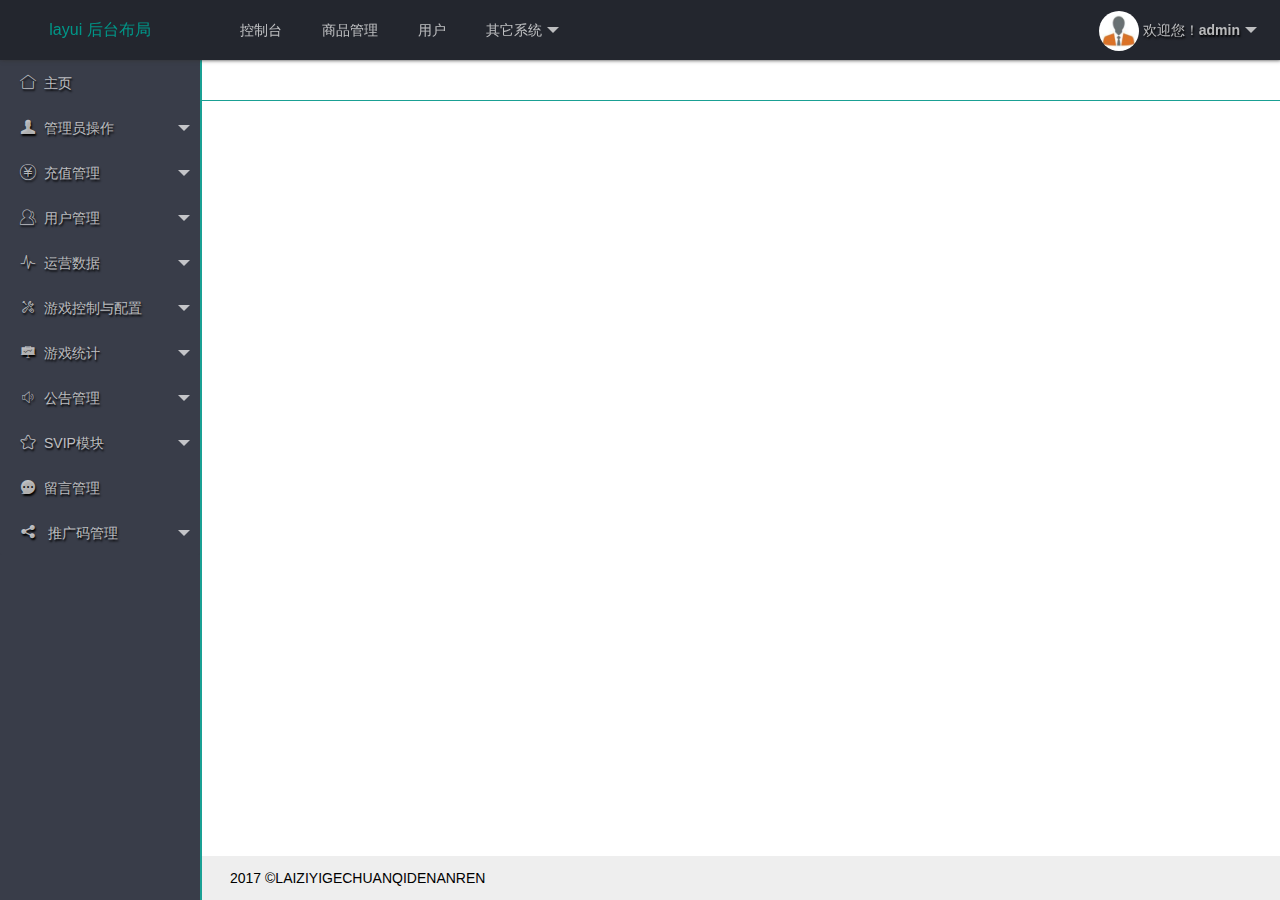
<file: index.html>
<!DOCTYPE html>

<html>
	<head>
		<meta charset="utf-8">
		<title>GMS管理系统</title>
		<meta name="renderer" content="webkit">
		<meta http-equiv="X-UA-Compatible" content="IE=edge,chrome=1">
		<meta name="viewport" content="width=device-width, initial-scale=1, maximum-scale=1">
		<meta name="apple-mobile-web-app-status-bar-style" content="black">
		<meta name="apple-mobile-web-app-capable" content="yes">
		<meta name="format-detection" content="telephone=no">
		<link rel="icon" href="./images/icon.ico">
		<link rel="stylesheet" href="layui/css/layui.css" media="all" />
		<link rel="stylesheet" href="css/global.css" media="all">
	</head>
	<body>
		<div class="layui-layout layui-layout-admin" id="header">
			
			<div class="layui-header">
		        <div class="layui-logo">layui 后台布局</div>
		        <!-- 头部区域（可配合layui已有的水平导航） -->
		        <ul class="layui-nav layui-layout-left">
		            <li class="layui-nav-item"><a href="">控制台</a></li>
		            <li class="layui-nav-item"><a href="">商品管理</a></li>
		            <li class="layui-nav-item"><a href="">用户</a></li>
		            <li class="layui-nav-item">
		                <a href="javascript:;">其它系统</a>
		                <dl class="layui-nav-child">
		                    <dd><a href="">邮件管理</a></dd>
		                    <dd><a href="">消息管理</a></dd>
		                    <dd><a href="">授权管理</a></dd>
		                </dl>
		            </li>
		        </ul>
		        <ul class="layui-nav layui-layout-right">
		          <li class="layui-nav-item" id="welcome">
							<a href="javascript:;" class="admin-header-user" style="padding-left: 4px">
								<img src="images/admin.png" />
								<span id="msg">欢迎您！<b>admin</b></span>
							</a>
                            <dl class="layui-nav-child"> <!-- 二级菜单 -->
                                <dd><a href="#" id="changePwd">修改密码</a></dd>
                                <dd><a href="#" id="changeUser">退出</a></dd>
                            </dl>
					</li>
		        </ul>
		    </div>
			
			<div class="layui-side layui-bg-black" id="admin-side">
				<div class="layui-side-scroll" id="admin-navbar-side" lay-filter="side"></div>
			</div>
			<div class="layui-body" id="admin-body">
				<div class="layui-tab admin-nav-card layui-tab-brief" lay-filter="admin-tab">
					<ul class="layui-tab-title"></ul>
					<div class="layui-tab-content" id="content"></div>
				</div>
			</div>
			<div class="layui-footer footer footer-demo" id="admin-footer">
				<div class="layui-main">
					<p>2017 &copy;LAIZIYIGECHUANQIDENANREN</p>
				</div>
			</div>
			<div class="site-tree-mobile layui-hide">
				<i class="layui-icon">&#xe602;</i>
			</div>
			<div class="site-mobile-shade"></div>
			<script id="change" type="text/html">
				<div style="font-size: 14px;padding:10px 10px">
					<form class="layui-form" action="">
						<div class="layui-form-item">
                            <label class="layui-form-label">旧密码</label>
                            <div class="layui-input-inline">
                                <input type="password" id="oldPwd" required lay-verify="required|pwd" placeholder="请输入原始密码" autocomplete="off" class="layui-input">
                            </div>
						</div>
						<div class="layui-form-item">
							<label class="layui-form-label">新密码</label>
							<div class="layui-input-inline">
								<input type="password" id="newPwd" required lay-verify="required|pwd" placeholder="请输入新密码" autocomplete="off" class="layui-input">
							</div>
						</div>
                        <div class="layui-form-item">
                            <label class="layui-form-label">确认密码</label>
                            <div class="layui-input-inline">
                                <input type="password" id="checkPwd" required lay-verify="required|pwd" placeholder="请输入新密码" autocomplete="off" class="layui-input">
                            </div>
                        </div>
                        <div class="input-block top">
                            <button class="layui-btn" lay-submit lay-filter="pwd">确定</button>
                            <button type="reset" class="layui-btn layui-btn-primary resetBtn">取消</button>
                        </div>
					</form>
				</div>
			</script>

            <script type="text/javascript" src="layui/layui.js"></script>
			<script src="http://apps.bdimg.com/libs/jquery/2.1.4/jquery.min.js"></script>
			<script src="./temp/js/common.js"></script>
			<script src="./js/index.js"></script>
		</div>
	</body>
</html>
</file>
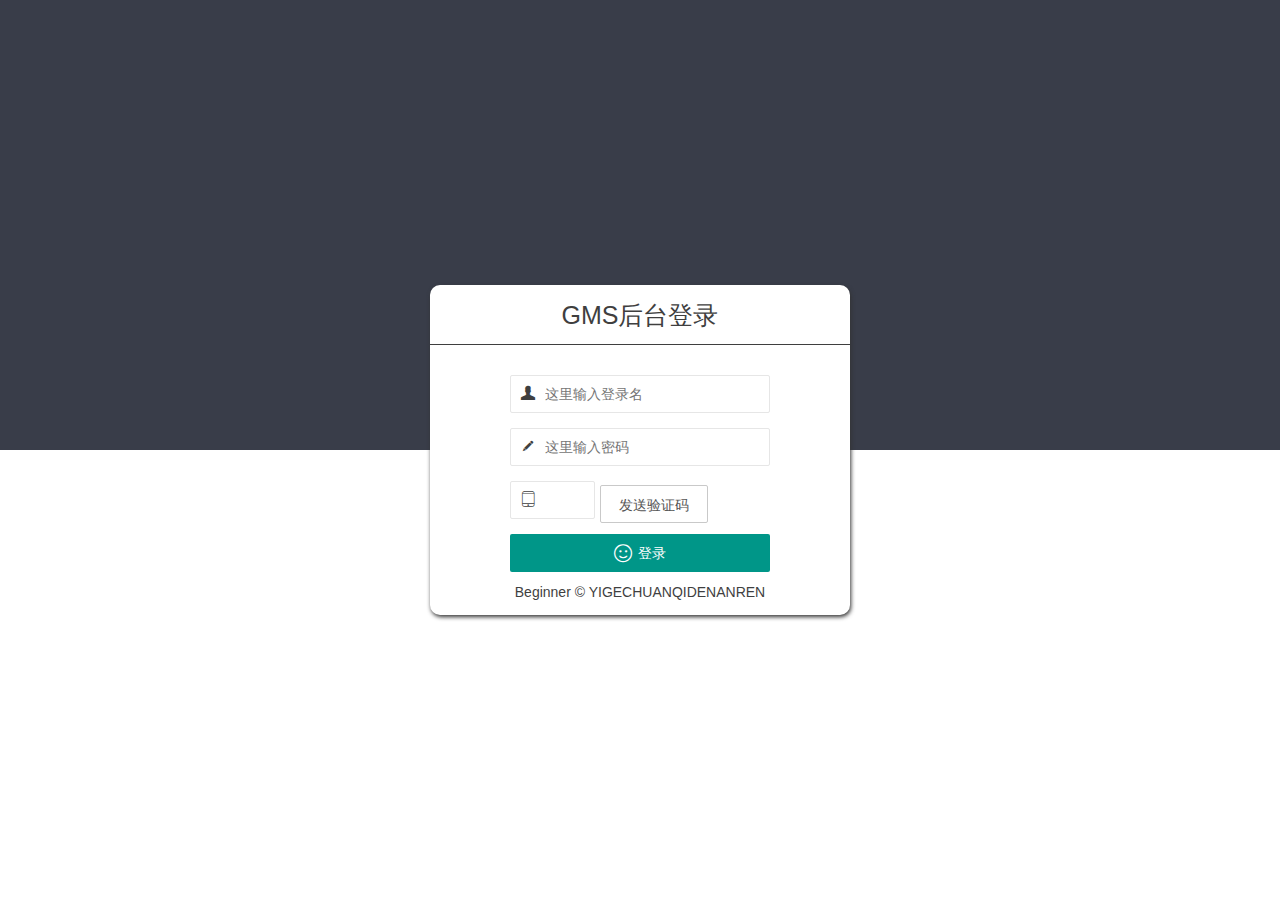
<file: login.html>
<!DOCTYPE html>

<html>
	<head>
		<meta charset="utf-8">
		<meta http-equiv="X-UA-Compatible" content="IE=edge">
		<meta name="viewport" content="width=device-width, initial-scale=1, maximum-scale=1, user-scalable=no">
		<title>GMS登录</title>
		<link rel="stylesheet" href="layui/css/layui.css" media="all" />
		<link rel="stylesheet" href="css/login.css" />
		<link rel="icon" href="./images/icon.ico">
	</head>

	<body class="beg-login-bg">
		<div class="beg-login-box" id="model">
			<header>
				<h1>GMS后台登录</h1>
			</header>
			<div class="beg-login-main">
				<form action="/manage/login" class="layui-form" method="post"><input name="__RequestVerificationToken" type="hidden" value="fkfh8D89BFqTdrE2iiSdG_L781RSRtdWOH411poVUWhxzA5MzI8es07g6KPYQh9Log-xf84pIR2RIAEkOokZL3Ee3UKmX0Jc8bW8jOdhqo81" />
					<div class="layui-form-item">
						<label class="beg-login-icon">
                        <i class="layui-icon">&#xe612;</i>
                    </label>
						<input type="text" name="accName" lay-verify="required|pass" autocomplete="off" placeholder="这里输入登录名" class="layui-input">
					</div>
					<div class="layui-form-item">
						<label class="beg-login-icon">
                        <i class="layui-icon">&#xe642;</i>
                    </label>
						<input type="password" name="pwd" lay-verify="required|pass" autocomplete="off" placeholder="这里输入密码" class="layui-input">
					</div>
					<div class="layui-form-item" id="isTest">
						<label class="beg-login-icon">
							<i class="layui-icon">&#xe63b;</i>
						</label>
						<input style="width: 85px" type="text" name="checkCode" autocomplete="off" maxlength="4" class="layui-input">
						<button type="button" class="layui-btn layui-btn-primary layui-btn-small" disabled id="sendCode">
							发送验证码
						</button>
					</div>
					<div class="layui-form-item">
						<button class="layui-btn layui-btn-fluid" lay-submit lay-filter="login">
							<i class="layui-icon">&#xe650;</i> 登录
						</button>
					</div>
					<div class="beg-clear"></div>
				</form>
			</div>
			<footer>
				<p>Beginner © YIGECHUANQIDENANREN</p>
			</footer>
		</div>
        <div id="another"></div>
        <script type="text/javascript" src="layui/layui.js"></script>
		<script src="js/login.js"></script>
	</body>

</html>
</file>
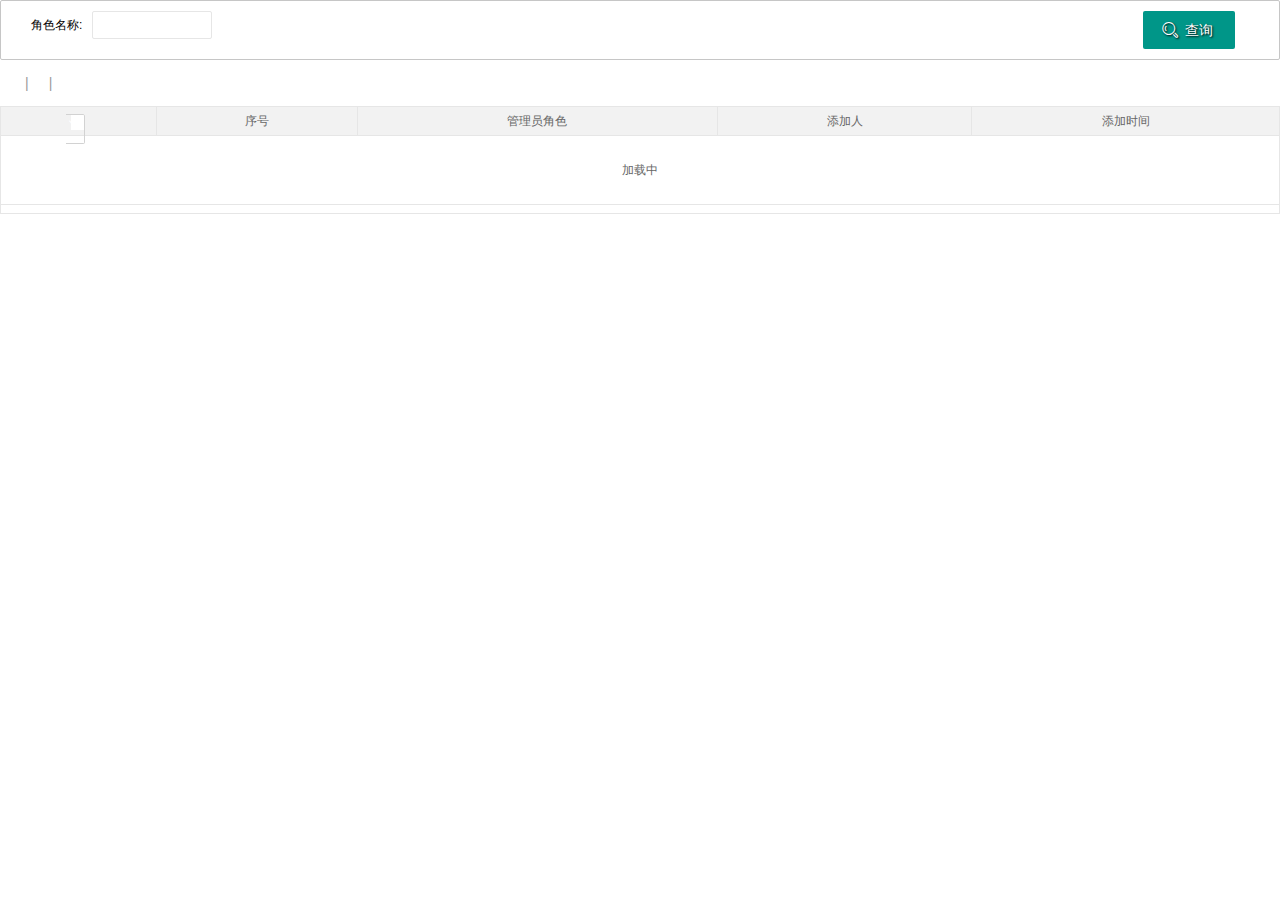
<file: temp/manager/roles.html>
<!DOCTYPE html>
<html lang="en">
<head>
    <meta charset="UTF-8">
    <title>操作员角色</title>
    <link rel="stylesheet" href="../../layui/css/layui.css" media="all" />
    <link rel="stylesheet" href="../../css/zTreeStyle/zTreeStyle.css">
    <link rel="stylesheet" href="../css/common.css">
    <style>
        div.zTreeDemoBackground {width:250px;height:374px;text-align:left;}
        ul.ztree {margin: 10px 0 10px;border: 1px solid #617775;background: #fff;width:220px;height:360px;overflow-y:scroll;overflow-x:auto;}
    </style>
</head>
<body>
<section class="container">
    <div class="header">
        <form class="layui-form" id="search">
            <div class="layui-form-item">
                <div class="layui-inline">
                    <label class="layui-form-label">角色名称:</label>
                    <div class="layui-input-inline" style="width: 120px;">
                        <input type="text" name="roleType" lay-verify="required"  autocomplete="off" class="layui-input">
                    </div>
                </div>
                <div class="layui-inline right">
                    <div class="layui-input-inline" style="width: 100px;text-align: center">
                        <button class="layui-btn layui-btn-small" lay-submit lay-filter="search"><i class="layui-icon">&#xe615;</i> 查询&nbsp;</button>
                    </div>
                </div>
            </div>
        </form>
    </div>
    <p class="center">
       <span id="alist" class="layui-breadcrumb" lay-separator="|">
           <a id="xz" href="#"><i class="layui-icon blue">&#xe61f;</i> 新增</a>
          <a id="sc" href="#"><i class="layui-icon blue">&#xe640;</i> 删除</a>
           <a id="pz" href="#"><i class="layui-icon blue">&#xe614;</i> 配置</a>
        </span>
    </p>
    <table class="layui-table layui-form">
        <thead>
        <th><input type="checkbox" id="all" name="all" lay-filter="all"></th>
        <th>序号</th>
        <th>管理员角色</th>
        <th>添加人</th>
        <th>添加时间</th>
        </thead>
        <tbody id="checkBoxList">
            <tr id="load-tr"><td colspan="5"><p class="load">加载中</p></td></tr>
        </tbody>
        <tfoot>
        <tr>
            <td colspan="5" align="right" id="pages"></td>
        </tr>
        </tfoot>
    </table>
</section>

<script id="tree" type="text/html">
    <div class="layui-form">
        <div class="layui-form-item">
            <label class="layui-form-label">管理员角色:</label>
            <div class="layui-input-inline">
                <input type="text" name="user" id="name"  autocomplete="off" class="layui-input">
            </div>
        </div>
        <div class="layui-form-item">
            <label class="layui-form-label">角色权限:</label>
            <div class="layui-input-inline">
                <div class="zTreeDemoBackground left">
                    <ul id="treeDemo" class="ztree"></ul>
                </div>
            </div>
        </div>
        <div class="input-block top">
            <button class="layui-btn" id="getCheck">提交</button>
            <button type="reset" class="layui-btn layui-btn-primary resetBtn">取消</button>
        </div>
    </div>
</script>

<script src="../../layui/layui.js"></script>
<script src="http://apps.bdimg.com/libs/jquery/2.1.4/jquery.min.js"></script>
<script src="../../plugins/jquery.ztree.core.min.js"></script>
<script src="../../plugins/jquery.ztree.excheck.min.js"></script>
<script src="../js/common.js"></script>
<script src="../js/manager/role.js"></script>
</body>
</html>
</file>
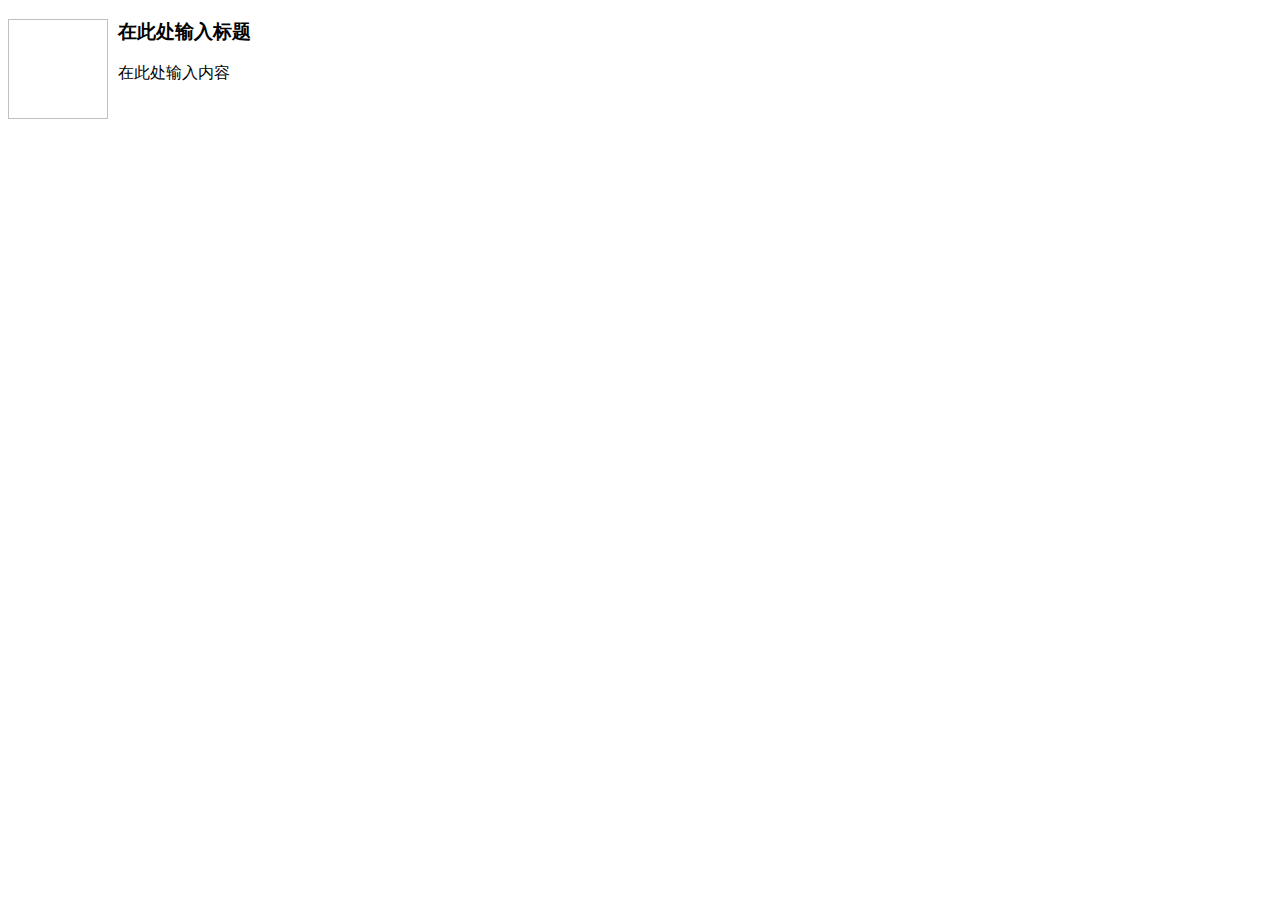
<file: plugins/kindeditor/plugins/template/html/1.html>
<!doctype html>
<html>
<head>
	<meta charset="utf-8" />
</head>
<body>
	<h3>
		<img align="left" height="100" style="margin-right: 10px" width="100" />在此处输入标题
	</h3>
	<p>
		在此处输入内容
	</p>
</body>
</html>
</file>
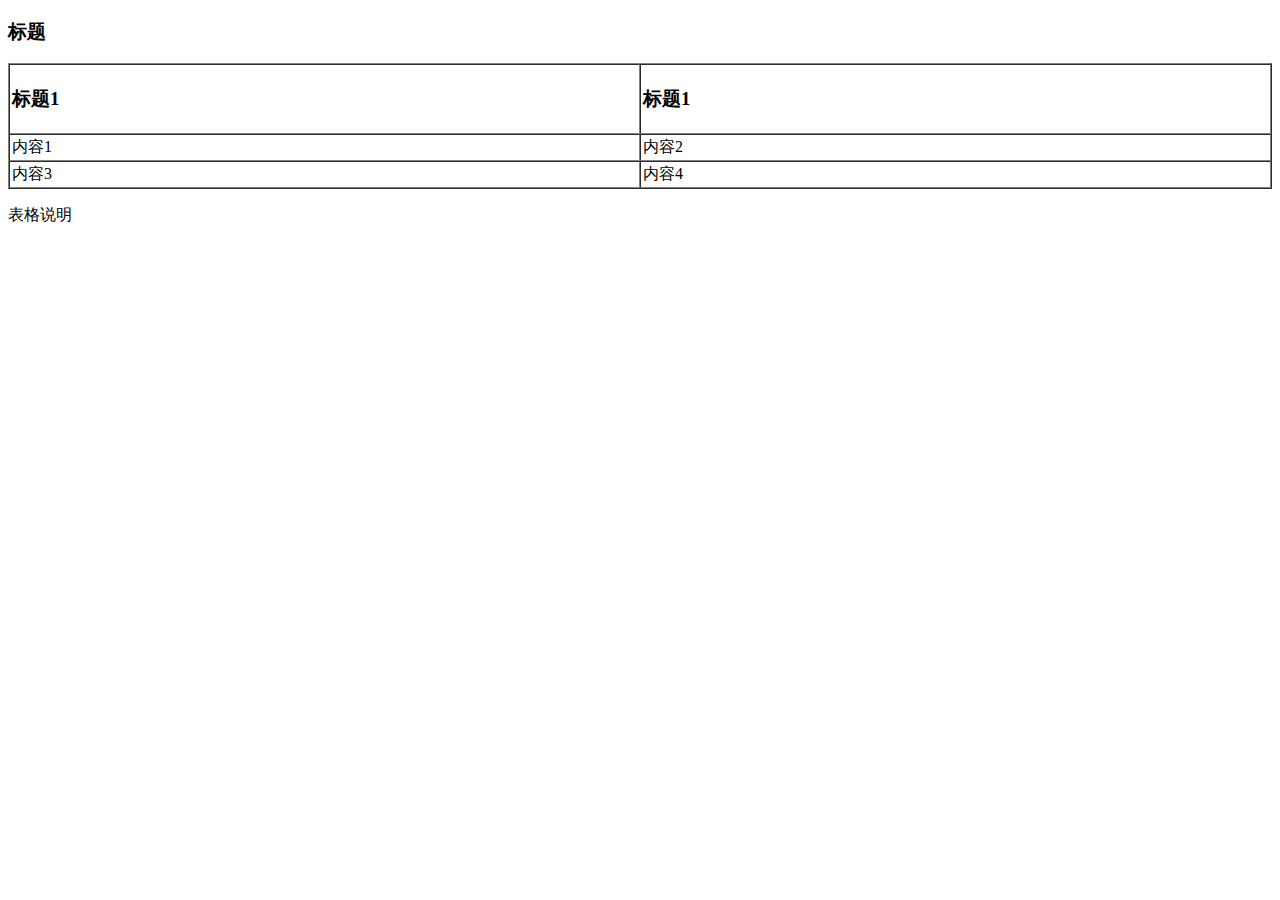
<file: plugins/kindeditor/plugins/template/html/2.html>
<!doctype html>
<html>
<head>
	<meta charset="utf-8" />
</head>
<body>
	<h3>
		标题
	</h3>
	<table style="width:100%;" cellpadding="2" cellspacing="0" border="1">
		<tbody>
			<tr>
				<td>
					<h3>标题1</h3>
				</td>
				<td>
					<h3>标题1</h3>
				</td>
			</tr>
			<tr>
				<td>
					内容1
				</td>
				<td>
					内容2
				</td>
			</tr>
			<tr>
				<td>
					内容3
				</td>
				<td>
					内容4
				</td>
			</tr>
		</tbody>
	</table>
	<p>
		表格说明
	</p>
</body>
</html>
</file>
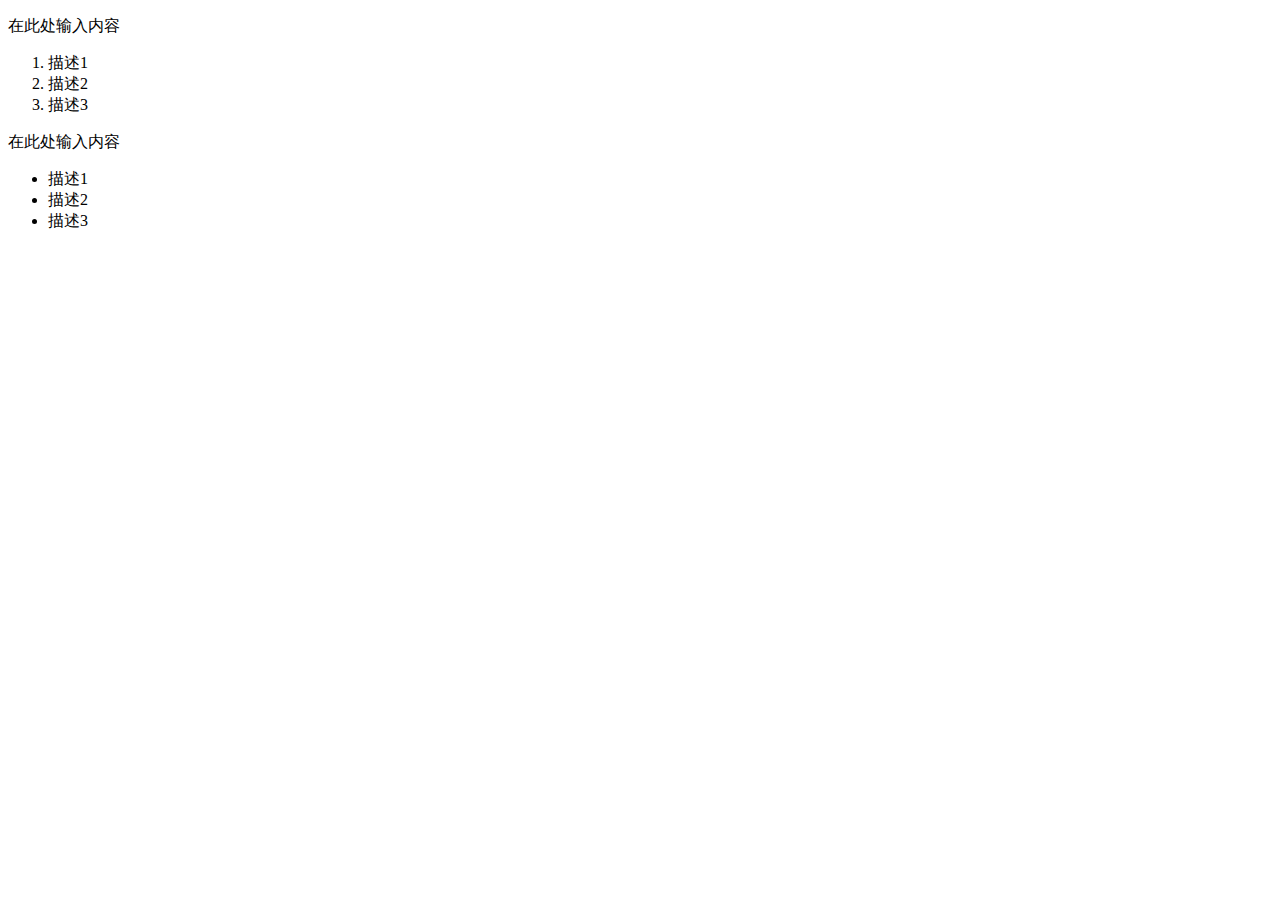
<file: plugins/kindeditor/plugins/template/html/3.html>
<!doctype html>
<html>
<head>
	<meta charset="utf-8" />
</head>
<body>
	<p>
		在此处输入内容
	</p>
	<ol>
		<li>
			描述1
		</li>
		<li>
			描述2
		</li>
		<li>
			描述3
		</li>
	</ol>
	<p>
		在此处输入内容
	</p>
	<ul>
		<li>
			描述1
		</li>
		<li>
			描述2
		</li>
		<li>
			描述3
		</li>
	</ul>
</body>
</html>
</file>
<file: layui/css/layui.css>
/** layui-v2.3.0 MIT License By https://www.layui.com */
 .layui-inline,img{display:inline-block;vertical-align:middle}.layui-rate,li{list-style:none}h1,h2,h3,h4,h5,h6{font-weight:400}.layui-edge,.layui-header,.layui-inline,.layui-main{position:relative}.layui-btn,.layui-edge,.layui-inline,img{vertical-align:middle}.layui-btn,.layui-disabled,.layui-icon,.layui-unselect{-webkit-user-select:none;-ms-user-select:none;-moz-user-select:none}blockquote,body,button,dd,div,dl,dt,form,h1,h2,h3,h4,h5,h6,input,li,ol,p,pre,td,textarea,th,ul{margin:0;padding:0;-webkit-tap-highlight-color:rgba(0,0,0,0)}a:active,a:hover{outline:0}img{border:none}table{border-collapse:collapse;border-spacing:0}h4,h5,h6{font-size:100%}button,input,optgroup,option,select,textarea{font-family:inherit;font-size:inherit;font-style:inherit;font-weight:inherit;outline:0}pre{white-space:pre-wrap;white-space:-moz-pre-wrap;white-space:-pre-wrap;white-space:-o-pre-wrap;word-wrap:break-word}body{line-height:24px;font:14px Helvetica Neue,Helvetica,PingFang SC,\5FAE\8F6F\96C5\9ED1,Tahoma,Arial,sans-serif}hr{height:1px;margin:10px 0;border:0;clear:both}a{color:#333;text-decoration:none}a:hover{color:#777}a cite{font-style:normal;*cursor:pointer}.layui-border-box,.layui-border-box *{box-sizing:border-box}.layui-box,.layui-box *{box-sizing:content-box}.layui-clear{clear:both;*zoom:1}.layui-clear:after{content:'\20';clear:both;*zoom:1;display:block;height:0}.layui-inline{*display:inline;*zoom:1}.layui-edge{display:inline-block;width:0;height:0;border-width:6px;border-style:dashed;border-color:transparent;overflow:hidden}.layui-edge-top{top:-4px;border-bottom-color:#999;border-bottom-style:solid}.layui-edge-right{border-left-color:#999;border-left-style:solid}.layui-edge-bottom{top:2px;border-top-color:#999;border-top-style:solid}.layui-edge-left{border-right-color:#999;border-right-style:solid}.layui-elip{text-overflow:ellipsis;overflow:hidden;white-space:nowrap}.layui-disabled,.layui-disabled:hover{color:#d2d2d2!important;cursor:not-allowed!important}.layui-circle{border-radius:100%}.layui-show{display:block!important}.layui-hide{display:none!important}@font-face{font-family:layui-icon;src:url(../font/iconfont.eot?v=230);src:url(../font/iconfont.eot?v=230#iefix) format('embedded-opentype'),url(../font/iconfont.svg?v=230#iconfont) format('svg'),url(../font/iconfont.woff?v=230) format('woff'),url(../font/iconfont.ttf?v=230) format('truetype')}.layui-icon{font-family:layui-icon!important;font-size:16px;font-style:normal;-webkit-font-smoothing:antialiased;-moz-osx-font-smoothing:grayscale}.layui-icon-reply-fill:before{content:"\e611"}.layui-icon-set-fill:before{content:"\e614"}.layui-icon-menu-fill:before{content:"\e60f"}.layui-icon-search:before{content:"\e615"}.layui-icon-share:before{content:"\e641"}.layui-icon-set-sm:before{content:"\e620"}.layui-icon-engine:before{content:"\e628"}.layui-icon-close:before{content:"\1006"}.layui-icon-close-fill:before{content:"\1007"}.layui-icon-chart-screen:before{content:"\e629"}.layui-icon-star:before{content:"\e600"}.layui-icon-circle-dot:before{content:"\e617"}.layui-icon-chat:before{content:"\e606"}.layui-icon-release:before{content:"\e609"}.layui-icon-list:before{content:"\e60a"}.layui-icon-chart:before{content:"\e62c"}.layui-icon-ok-circle:before{content:"\1005"}.layui-icon-layim-theme:before{content:"\e61b"}.layui-icon-table:before{content:"\e62d"}.layui-icon-right:before{content:"\e602"}.layui-icon-left:before{content:"\e603"}.layui-icon-cart-simple:before{content:"\e698"}.layui-icon-face-cry:before{content:"\e69c"}.layui-icon-face-smile:before{content:"\e6af"}.layui-icon-survey:before{content:"\e6b2"}.layui-icon-tree:before{content:"\e62e"}.layui-icon-upload-circle:before{content:"\e62f"}.layui-icon-add-circle:before{content:"\e61f"}.layui-icon-download-circle:before{content:"\e601"}.layui-icon-templeate-1:before{content:"\e630"}.layui-icon-util:before{content:"\e631"}.layui-icon-face-surprised:before{content:"\e664"}.layui-icon-edit:before{content:"\e642"}.layui-icon-speaker:before{content:"\e645"}.layui-icon-down:before{content:"\e61a"}.layui-icon-file:before{content:"\e621"}.layui-icon-layouts:before{content:"\e632"}.layui-icon-rate-half:before{content:"\e6c9"}.layui-icon-add-circle-fine:before{content:"\e608"}.layui-icon-prev-circle:before{content:"\e633"}.layui-icon-read:before{content:"\e705"}.layui-icon-404:before{content:"\e61c"}.layui-icon-carousel:before{content:"\e634"}.layui-icon-help:before{content:"\e607"}.layui-icon-code-circle:before{content:"\e635"}.layui-icon-water:before{content:"\e636"}.layui-icon-username:before{content:"\e66f"}.layui-icon-find-fill:before{content:"\e670"}.layui-icon-about:before{content:"\e60b"}.layui-icon-location:before{content:"\e715"}.layui-icon-up:before{content:"\e619"}.layui-icon-pause:before{content:"\e651"}.layui-icon-date:before{content:"\e637"}.layui-icon-layim-uploadfile:before{content:"\e61d"}.layui-icon-delete:before{content:"\e640"}.layui-icon-play:before{content:"\e652"}.layui-icon-top:before{content:"\e604"}.layui-icon-friends:before{content:"\e612"}.layui-icon-refresh-3:before{content:"\e9aa"}.layui-icon-ok:before{content:"\e605"}.layui-icon-layer:before{content:"\e638"}.layui-icon-face-smile-fine:before{content:"\e60c"}.layui-icon-dollar:before{content:"\e659"}.layui-icon-group:before{content:"\e613"}.layui-icon-layim-download:before{content:"\e61e"}.layui-icon-picture-fine:before{content:"\e60d"}.layui-icon-link:before{content:"\e64c"}.layui-icon-diamond:before{content:"\e735"}.layui-icon-log:before{content:"\e60e"}.layui-icon-rate-solid:before{content:"\e67a"}.layui-icon-fonts-del:before{content:"\e64f"}.layui-icon-unlink:before{content:"\e64d"}.layui-icon-fonts-clear:before{content:"\e639"}.layui-icon-triangle-r:before{content:"\e623"}.layui-icon-circle:before{content:"\e63f"}.layui-icon-radio:before{content:"\e643"}.layui-icon-align-center:before{content:"\e647"}.layui-icon-align-right:before{content:"\e648"}.layui-icon-align-left:before{content:"\e649"}.layui-icon-loading-1:before{content:"\e63e"}.layui-icon-return:before{content:"\e65c"}.layui-icon-fonts-strong:before{content:"\e62b"}.layui-icon-upload:before{content:"\e67c"}.layui-icon-dialogue:before{content:"\e63a"}.layui-icon-video:before{content:"\e6ed"}.layui-icon-headset:before{content:"\e6fc"}.layui-icon-cellphone-fine:before{content:"\e63b"}.layui-icon-add-1:before{content:"\e654"}.layui-icon-face-smile-b:before{content:"\e650"}.layui-icon-fonts-html:before{content:"\e64b"}.layui-icon-form:before{content:"\e63c"}.layui-icon-cart:before{content:"\e657"}.layui-icon-camera-fill:before{content:"\e65d"}.layui-icon-tabs:before{content:"\e62a"}.layui-icon-fonts-code:before{content:"\e64e"}.layui-icon-fire:before{content:"\e756"}.layui-icon-set:before{content:"\e716"}.layui-icon-fonts-u:before{content:"\e646"}.layui-icon-triangle-d:before{content:"\e625"}.layui-icon-tips:before{content:"\e702"}.layui-icon-picture:before{content:"\e64a"}.layui-icon-more-vertical:before{content:"\e671"}.layui-icon-flag:before{content:"\e66c"}.layui-icon-loading:before{content:"\e63d"}.layui-icon-fonts-i:before{content:"\e644"}.layui-icon-refresh-1:before{content:"\e666"}.layui-icon-rmb:before{content:"\e65e"}.layui-icon-home:before{content:"\e68e"}.layui-icon-user:before{content:"\e770"}.layui-icon-notice:before{content:"\e667"}.layui-icon-login-weibo:before{content:"\e675"}.layui-icon-voice:before{content:"\e688"}.layui-icon-upload-drag:before{content:"\e681"}.layui-icon-login-qq:before{content:"\e676"}.layui-icon-snowflake:before{content:"\e6b1"}.layui-icon-file-b:before{content:"\e655"}.layui-icon-template:before{content:"\e663"}.layui-icon-auz:before{content:"\e672"}.layui-icon-console:before{content:"\e665"}.layui-icon-app:before{content:"\e653"}.layui-icon-prev:before{content:"\e65a"}.layui-icon-website:before{content:"\e7ae"}.layui-icon-next:before{content:"\e65b"}.layui-icon-component:before{content:"\e857"}.layui-icon-more:before{content:"\e65f"}.layui-icon-login-wechat:before{content:"\e677"}.layui-icon-shrink-right:before{content:"\e668"}.layui-icon-spread-left:before{content:"\e66b"}.layui-icon-camera:before{content:"\e660"}.layui-icon-note:before{content:"\e66e"}.layui-icon-refresh:before{content:"\e669"}.layui-icon-female:before{content:"\e661"}.layui-icon-male:before{content:"\e662"}.layui-icon-password:before{content:"\e673"}.layui-icon-senior:before{content:"\e674"}.layui-icon-theme:before{content:"\e66a"}.layui-icon-tread:before{content:"\e6c5"}.layui-icon-praise:before{content:"\e6c6"}.layui-icon-star-fill:before{content:"\e658"}.layui-icon-rate:before{content:"\e67b"}.layui-icon-template-1:before{content:"\e656"}.layui-icon-vercode:before{content:"\e679"}.layui-icon-cellphone:before{content:"\e678"}.layui-icon-screen-full:before{content:"\e622"}.layui-icon-screen-restore:before{content:"\e758"}.layui-main{width:1140px;margin:0 auto}.layui-header{z-index:1000;height:60px}.layui-header a:hover{transition:all .5s;-webkit-transition:all .5s}.layui-side{position:fixed;left:0;top:0;bottom:0;z-index:999;width:200px;overflow-x:hidden}.layui-side-scroll{position:relative;width:220px;height:100%;overflow-x:hidden}.layui-body{position:absolute;left:200px;right:0;top:0;bottom:0;z-index:998;width:auto;overflow:hidden;overflow-y:auto;box-sizing:border-box}.layui-layout-body{overflow:hidden}.layui-layout-admin .layui-header{background-color:#23262E}.layui-layout-admin .layui-side{top:60px;width:200px;overflow-x:hidden}.layui-layout-admin .layui-body{top:60px;bottom:44px}.layui-layout-admin .layui-main{width:auto;margin:0 15px}.layui-layout-admin .layui-footer{position:fixed;left:200px;right:0;bottom:0;height:44px;line-height:44px;padding:0 15px;background-color:#eee}.layui-layout-admin .layui-logo{position:absolute;left:0;top:0;width:200px;height:100%;line-height:60px;text-align:center;color:#009688;font-size:16px}.layui-layout-admin .layui-header .layui-nav{background:0 0}.layui-layout-left{position:absolute!important;left:200px;top:0}.layui-layout-right{position:absolute!important;right:0;top:0}.layui-container{position:relative;margin:0 auto;padding:0 15px;box-sizing:border-box}.layui-fluid{position:relative;margin:0 auto;padding:0 15px}.layui-row:after,.layui-row:before{content:'';display:block;clear:both}.layui-col-lg1,.layui-col-lg10,.layui-col-lg11,.layui-col-lg12,.layui-col-lg2,.layui-col-lg3,.layui-col-lg4,.layui-col-lg5,.layui-col-lg6,.layui-col-lg7,.layui-col-lg8,.layui-col-lg9,.layui-col-md1,.layui-col-md10,.layui-col-md11,.layui-col-md12,.layui-col-md2,.layui-col-md3,.layui-col-md4,.layui-col-md5,.layui-col-md6,.layui-col-md7,.layui-col-md8,.layui-col-md9,.layui-col-sm1,.layui-col-sm10,.layui-col-sm11,.layui-col-sm12,.layui-col-sm2,.layui-col-sm3,.layui-col-sm4,.layui-col-sm5,.layui-col-sm6,.layui-col-sm7,.layui-col-sm8,.layui-col-sm9,.layui-col-xs1,.layui-col-xs10,.layui-col-xs11,.layui-col-xs12,.layui-col-xs2,.layui-col-xs3,.layui-col-xs4,.layui-col-xs5,.layui-col-xs6,.layui-col-xs7,.layui-col-xs8,.layui-col-xs9{position:relative;display:block;box-sizing:border-box}.layui-col-xs1,.layui-col-xs10,.layui-col-xs11,.layui-col-xs12,.layui-col-xs2,.layui-col-xs3,.layui-col-xs4,.layui-col-xs5,.layui-col-xs6,.layui-col-xs7,.layui-col-xs8,.layui-col-xs9{float:left}.layui-col-xs1{width:8.33333333%}.layui-col-xs2{width:16.66666667%}.layui-col-xs3{width:25%}.layui-col-xs4{width:33.33333333%}.layui-col-xs5{width:41.66666667%}.layui-col-xs6{width:50%}.layui-col-xs7{width:58.33333333%}.layui-col-xs8{width:66.66666667%}.layui-col-xs9{width:75%}.layui-col-xs10{width:83.33333333%}.layui-col-xs11{width:91.66666667%}.layui-col-xs12{width:100%}.layui-col-xs-offset1{margin-left:8.33333333%}.layui-col-xs-offset2{margin-left:16.66666667%}.layui-col-xs-offset3{margin-left:25%}.layui-col-xs-offset4{margin-left:33.33333333%}.layui-col-xs-offset5{margin-left:41.66666667%}.layui-col-xs-offset6{margin-left:50%}.layui-col-xs-offset7{margin-left:58.33333333%}.layui-col-xs-offset8{margin-left:66.66666667%}.layui-col-xs-offset9{margin-left:75%}.layui-col-xs-offset10{margin-left:83.33333333%}.layui-col-xs-offset11{margin-left:91.66666667%}.layui-col-xs-offset12{margin-left:100%}@media screen and (max-width:768px){.layui-hide-xs{display:none!important}.layui-show-xs-block{display:block!important}.layui-show-xs-inline{display:inline!important}.layui-show-xs-inline-block{display:inline-block!important}}@media screen and (min-width:768px){.layui-container{width:750px}.layui-hide-sm{display:none!important}.layui-show-sm-block{display:block!important}.layui-show-sm-inline{display:inline!important}.layui-show-sm-inline-block{display:inline-block!important}.layui-col-sm1,.layui-col-sm10,.layui-col-sm11,.layui-col-sm12,.layui-col-sm2,.layui-col-sm3,.layui-col-sm4,.layui-col-sm5,.layui-col-sm6,.layui-col-sm7,.layui-col-sm8,.layui-col-sm9{float:left}.layui-col-sm1{width:8.33333333%}.layui-col-sm2{width:16.66666667%}.layui-col-sm3{width:25%}.layui-col-sm4{width:33.33333333%}.layui-col-sm5{width:41.66666667%}.layui-col-sm6{width:50%}.layui-col-sm7{width:58.33333333%}.layui-col-sm8{width:66.66666667%}.layui-col-sm9{width:75%}.layui-col-sm10{width:83.33333333%}.layui-col-sm11{width:91.66666667%}.layui-col-sm12{width:100%}.layui-col-sm-offset1{margin-left:8.33333333%}.layui-col-sm-offset2{margin-left:16.66666667%}.layui-col-sm-offset3{margin-left:25%}.layui-col-sm-offset4{margin-left:33.33333333%}.layui-col-sm-offset5{margin-left:41.66666667%}.layui-col-sm-offset6{margin-left:50%}.layui-col-sm-offset7{margin-left:58.33333333%}.layui-col-sm-offset8{margin-left:66.66666667%}.layui-col-sm-offset9{margin-left:75%}.layui-col-sm-offset10{margin-left:83.33333333%}.layui-col-sm-offset11{margin-left:91.66666667%}.layui-col-sm-offset12{margin-left:100%}}@media screen and (min-width:992px){.layui-container{width:970px}.layui-hide-md{display:none!important}.layui-show-md-block{display:block!important}.layui-show-md-inline{display:inline!important}.layui-show-md-inline-block{display:inline-block!important}.layui-col-md1,.layui-col-md10,.layui-col-md11,.layui-col-md12,.layui-col-md2,.layui-col-md3,.layui-col-md4,.layui-col-md5,.layui-col-md6,.layui-col-md7,.layui-col-md8,.layui-col-md9{float:left}.layui-col-md1{width:8.33333333%}.layui-col-md2{width:16.66666667%}.layui-col-md3{width:25%}.layui-col-md4{width:33.33333333%}.layui-col-md5{width:41.66666667%}.layui-col-md6{width:50%}.layui-col-md7{width:58.33333333%}.layui-col-md8{width:66.66666667%}.layui-col-md9{width:75%}.layui-col-md10{width:83.33333333%}.layui-col-md11{width:91.66666667%}.layui-col-md12{width:100%}.layui-col-md-offset1{margin-left:8.33333333%}.layui-col-md-offset2{margin-left:16.66666667%}.layui-col-md-offset3{margin-left:25%}.layui-col-md-offset4{margin-left:33.33333333%}.layui-col-md-offset5{margin-left:41.66666667%}.layui-col-md-offset6{margin-left:50%}.layui-col-md-offset7{margin-left:58.33333333%}.layui-col-md-offset8{margin-left:66.66666667%}.layui-col-md-offset9{margin-left:75%}.layui-col-md-offset10{margin-left:83.33333333%}.layui-col-md-offset11{margin-left:91.66666667%}.layui-col-md-offset12{margin-left:100%}}@media screen and (min-width:1200px){.layui-container{width:1170px}.layui-hide-lg{display:none!important}.layui-show-lg-block{display:block!important}.layui-show-lg-inline{display:inline!important}.layui-show-lg-inline-block{display:inline-block!important}.layui-col-lg1,.layui-col-lg10,.layui-col-lg11,.layui-col-lg12,.layui-col-lg2,.layui-col-lg3,.layui-col-lg4,.layui-col-lg5,.layui-col-lg6,.layui-col-lg7,.layui-col-lg8,.layui-col-lg9{float:left}.layui-col-lg1{width:8.33333333%}.layui-col-lg2{width:16.66666667%}.layui-col-lg3{width:25%}.layui-col-lg4{width:33.33333333%}.layui-col-lg5{width:41.66666667%}.layui-col-lg6{width:50%}.layui-col-lg7{width:58.33333333%}.layui-col-lg8{width:66.66666667%}.layui-col-lg9{width:75%}.layui-col-lg10{width:83.33333333%}.layui-col-lg11{width:91.66666667%}.layui-col-lg12{width:100%}.layui-col-lg-offset1{margin-left:8.33333333%}.layui-col-lg-offset2{margin-left:16.66666667%}.layui-col-lg-offset3{margin-left:25%}.layui-col-lg-offset4{margin-left:33.33333333%}.layui-col-lg-offset5{margin-left:41.66666667%}.layui-col-lg-offset6{margin-left:50%}.layui-col-lg-offset7{margin-left:58.33333333%}.layui-col-lg-offset8{margin-left:66.66666667%}.layui-col-lg-offset9{margin-left:75%}.layui-col-lg-offset10{margin-left:83.33333333%}.layui-col-lg-offset11{margin-left:91.66666667%}.layui-col-lg-offset12{margin-left:100%}}.layui-col-space1{margin:-.5px}.layui-col-space1>*{padding:.5px}.layui-col-space3{margin:-1.5px}.layui-col-space3>*{padding:1.5px}.layui-col-space5{margin:-2.5px}.layui-col-space5>*{padding:2.5px}.layui-col-space8{margin:-3.5px}.layui-col-space8>*{padding:3.5px}.layui-col-space10{margin:-5px}.layui-col-space10>*{padding:5px}.layui-col-space12{margin:-6px}.layui-col-space12>*{padding:6px}.layui-col-space15{margin:-7.5px}.layui-col-space15>*{padding:7.5px}.layui-col-space18{margin:-9px}.layui-col-space18>*{padding:9px}.layui-col-space20{margin:-10px}.layui-col-space20>*{padding:10px}.layui-col-space22{margin:-11px}.layui-col-space22>*{padding:11px}.layui-col-space25{margin:-12.5px}.layui-col-space25>*{padding:12.5px}.layui-col-space30{margin:-15px}.layui-col-space30>*{padding:15px}.layui-btn,.layui-input,.layui-select,.layui-textarea,.layui-upload-button{outline:0;-webkit-appearance:none;transition:all .3s;-webkit-transition:all .3s;box-sizing:border-box}.layui-elem-quote{margin-bottom:10px;padding:15px;line-height:22px;border-left:5px solid #009688;border-radius:0 2px 2px 0;background-color:#f2f2f2}.layui-quote-nm{border-style:solid;border-width:1px 1px 1px 5px;background:0 0}.layui-elem-field{margin-bottom:10px;padding:0;border-width:1px;border-style:solid}.layui-elem-field legend{margin-left:20px;padding:0 10px;font-size:20px;font-weight:300}.layui-field-title{margin:10px 0 20px;border-width:1px 0 0}.layui-field-box{padding:10px 15px}.layui-field-title .layui-field-box{padding:10px 0}.layui-progress{position:relative;height:6px;border-radius:20px;background-color:#e2e2e2}.layui-progress-bar{position:absolute;left:0;top:0;width:0;max-width:100%;height:6px;border-radius:20px;text-align:right;background-color:#5FB878;transition:all .3s;-webkit-transition:all .3s}.layui-progress-big,.layui-progress-big .layui-progress-bar{height:18px;line-height:18px}.layui-progress-text{position:relative;top:-20px;line-height:18px;font-size:12px;color:#666}.layui-progress-big .layui-progress-text{position:static;padding:0 10px;color:#fff}.layui-collapse{border-width:1px;border-style:solid;border-radius:2px}.layui-colla-content,.layui-colla-item{border-top-width:1px;border-top-style:solid}.layui-colla-item:first-child{border-top:none}.layui-colla-title{position:relative;height:42px;line-height:42px;padding:0 15px 0 35px;color:#333;background-color:#f2f2f2;cursor:pointer;font-size:14px;overflow:hidden}.layui-colla-content{display:none;padding:10px 15px;line-height:22px;color:#666}.layui-colla-icon{position:absolute;left:15px;top:0;font-size:14px}.layui-card-body,.layui-card-header,.layui-form-label,.layui-form-mid,.layui-form-select,.layui-input-block,.layui-input-inline,.layui-textarea{position:relative}.layui-card{margin-bottom:15px;border-radius:2px;background-color:#fff;box-shadow:0 1px 2px 0 rgba(0,0,0,.05)}.layui-card:last-child{margin-bottom:0}.layui-card-header{height:42px;line-height:42px;padding:0 15px;border-bottom:1px solid #f6f6f6;color:#333;border-radius:2px 2px 0 0;font-size:14px}.layui-bg-black,.layui-bg-blue,.layui-bg-cyan,.layui-bg-green,.layui-bg-orange,.layui-bg-red{color:#fff!important}.layui-card-body{padding:10px 15px;line-height:24px}.layui-card-body[pad15]{padding:15px}.layui-card-body[pad20]{padding:20px}.layui-card-body .layui-table{margin:5px 0}.layui-card .layui-tab{margin:0}.layui-panel-window{position:relative;padding:15px;border-radius:0;border-top:5px solid #E6E6E6;background-color:#fff}.layui-bg-red{background-color:#FF5722!important}.layui-bg-orange{background-color:#FFB800!important}.layui-bg-green{background-color:#009688!important}.layui-bg-cyan{background-color:#2F4056!important}.layui-bg-blue{background-color:#1E9FFF!important}.layui-bg-black{background-color:#393D49!important}.layui-bg-gray{background-color:#eee!important;color:#666!important}.layui-badge-rim,.layui-colla-content,.layui-colla-item,.layui-collapse,.layui-elem-field,.layui-form-pane .layui-form-item[pane],.layui-form-pane .layui-form-label,.layui-input,.layui-layedit,.layui-layedit-tool,.layui-quote-nm,.layui-select,.layui-tab-bar,.layui-tab-card,.layui-tab-title,.layui-tab-title .layui-this:after,.layui-textarea{border-color:#e6e6e6}.layui-timeline-item:before,hr{background-color:#e6e6e6}.layui-text{line-height:22px;font-size:14px;color:#666}.layui-text h1,.layui-text h2,.layui-text h3{font-weight:500;color:#333}.layui-text h1{font-size:30px}.layui-text h2{font-size:24px}.layui-text h3{font-size:18px}.layui-text a:not(.layui-btn){color:#01AAED}.layui-text a:not(.layui-btn):hover{text-decoration:underline}.layui-text ul{padding:5px 0 5px 15px}.layui-text ul li{margin-top:5px;list-style-type:disc}.layui-text em,.layui-word-aux{color:#999!important;padding:0 5px!important}.layui-btn{display:inline-block;height:38px;line-height:38px;padding:0 18px;background-color:#009688;color:#fff;white-space:nowrap;text-align:center;font-size:14px;border:none;border-radius:2px;cursor:pointer}.layui-btn:hover{opacity:.8;filter:alpha(opacity=80);color:#fff}.layui-btn:active{opacity:1;filter:alpha(opacity=100)}.layui-btn+.layui-btn{margin-left:10px}.layui-btn-container{font-size:0}.layui-btn-container .layui-btn{margin-right:10px;margin-bottom:10px}.layui-btn-container .layui-btn+.layui-btn{margin-left:0}.layui-table .layui-btn-container .layui-btn{margin-bottom:9px}.layui-btn-radius{border-radius:100px}.layui-btn .layui-icon{margin-right:3px;font-size:18px;vertical-align:bottom;vertical-align:middle\9}.layui-btn-primary{border:1px solid #C9C9C9;background-color:#fff;color:#555}.layui-btn-primary:hover{border-color:#009688;color:#333}.layui-btn-normal{background-color:#1E9FFF}.layui-btn-warm{background-color:#FFB800}.layui-btn-danger{background-color:#FF5722}.layui-btn-disabled,.layui-btn-disabled:active,.layui-btn-disabled:hover{border:1px solid #e6e6e6;background-color:#FBFBFB;color:#C9C9C9;cursor:not-allowed;opacity:1}.layui-btn-lg{height:44px;line-height:44px;padding:0 25px;font-size:16px}.layui-btn-sm{height:30px;line-height:30px;padding:0 10px;font-size:12px}.layui-btn-sm i{font-size:16px!important}.layui-btn-xs{height:22px;line-height:22px;padding:0 5px;font-size:12px}.layui-btn-xs i{font-size:14px!important}.layui-btn-group{display:inline-block;vertical-align:middle;font-size:0}.layui-btn-group .layui-btn{margin-left:0!important;margin-right:0!important;border-left:1px solid rgba(255,255,255,.5);border-radius:0}.layui-btn-group .layui-btn-primary{border-left:none}.layui-btn-group .layui-btn-primary:hover{border-color:#C9C9C9;color:#009688}.layui-btn-group .layui-btn:first-child{border-left:none;border-radius:2px 0 0 2px}.layui-btn-group .layui-btn-primary:first-child{border-left:1px solid #c9c9c9}.layui-btn-group .layui-btn:last-child{border-radius:0 2px 2px 0}.layui-btn-group .layui-btn+.layui-btn{margin-left:0}.layui-btn-group+.layui-btn-group{margin-left:10px}.layui-btn-fluid{width:100%}.layui-input,.layui-select,.layui-textarea{height:38px;line-height:1.3;line-height:38px\9;border-width:1px;border-style:solid;background-color:#fff;border-radius:2px}.layui-input::-webkit-input-placeholder,.layui-select::-webkit-input-placeholder,.layui-textarea::-webkit-input-placeholder{line-height:1.3}.layui-input,.layui-textarea{display:block;width:100%;padding-left:10px}.layui-input:hover,.layui-textarea:hover{border-color:#D2D2D2!important}.layui-input:focus,.layui-textarea:focus{border-color:#C9C9C9!important}.layui-textarea{min-height:100px;height:auto;line-height:20px;padding:6px 10px;resize:vertical}.layui-select{padding:0 10px}.layui-form input[type=checkbox],.layui-form input[type=radio],.layui-form select{display:none}.layui-form [lay-ignore]{display:initial}.layui-form-item{margin-bottom:15px;clear:both;*zoom:1}.layui-form-item:after{content:'\20';clear:both;*zoom:1;display:block;height:0}.layui-form-label{float:left;display:block;padding:9px 15px;width:80px;font-weight:400;line-height:20px;text-align:right}.layui-form-label-col{display:block;float:none;padding:9px 0;line-height:20px;text-align:left}.layui-form-item .layui-inline{margin-bottom:5px;margin-right:10px}.layui-input-block{margin-left:110px;min-height:36px}.layui-input-inline{display:inline-block;vertical-align:middle}.layui-form-item .layui-input-inline{float:left;width:190px;margin-right:10px}.layui-form-text .layui-input-inline{width:auto}.layui-form-mid{float:left;display:block;padding:9px 0!important;line-height:20px;margin-right:10px}.layui-form-danger+.layui-form-select .layui-input,.layui-form-danger:focus{border-color:#FF5722!important}.layui-form-select .layui-input{padding-right:30px;cursor:pointer}.layui-form-select .layui-edge{position:absolute;right:10px;top:50%;margin-top:-3px;cursor:pointer;border-width:6px;border-top-color:#c2c2c2;border-top-style:solid;transition:all .3s;-webkit-transition:all .3s}.layui-form-select dl{display:none;position:absolute;left:0;top:42px;padding:5px 0;z-index:999;min-width:100%;border:1px solid #d2d2d2;max-height:300px;overflow-y:auto;background-color:#fff;border-radius:2px;box-shadow:0 2px 4px rgba(0,0,0,.12);box-sizing:border-box}.layui-form-select dl dd,.layui-form-select dl dt{padding:0 10px;line-height:36px;white-space:nowrap;overflow:hidden;text-overflow:ellipsis}.layui-form-select dl dt{font-size:12px;color:#999}.layui-form-select dl dd{cursor:pointer}.layui-form-select dl dd:hover{background-color:#f2f2f2}.layui-form-select .layui-select-group dd{padding-left:20px}.layui-form-select dl dd.layui-select-tips{padding-left:10px!important;color:#999}.layui-form-select dl dd.layui-this{background-color:#5FB878;color:#fff}.layui-form-checkbox,.layui-form-select dl dd.layui-disabled{background-color:#fff}.layui-form-selected dl{display:block}.layui-form-checkbox,.layui-form-checkbox *,.layui-form-switch{display:inline-block;vertical-align:middle}.layui-form-selected .layui-edge{margin-top:-9px;-webkit-transform:rotate(180deg);transform:rotate(180deg);margin-top:-3px\9}:root .layui-form-selected .layui-edge{margin-top:-9px\0/IE9}.layui-form-selectup dl{top:auto;bottom:42px}.layui-select-none{margin:5px 0;text-align:center;color:#999}.layui-select-disabled .layui-disabled{border-color:#eee!important}.layui-select-disabled .layui-edge{border-top-color:#d2d2d2}.layui-form-checkbox{position:relative;height:30px;line-height:30px;margin-right:10px;padding-right:30px;cursor:pointer;font-size:0;-webkit-transition:.1s linear;transition:.1s linear;box-sizing:border-box}.layui-form-checkbox span{padding:0 10px;height:100%;font-size:14px;border-radius:2px 0 0 2px;background-color:#d2d2d2;color:#fff;overflow:hidden;white-space:nowrap;text-overflow:ellipsis}.layui-form-checkbox:hover span{background-color:#c2c2c2}.layui-form-checkbox i{position:absolute;right:0;top:0;width:30px;height:28px;border:1px solid #d2d2d2;border-left:none;border-radius:0 2px 2px 0;color:#fff;font-size:20px;text-align:center}.layui-form-checkbox:hover i{border-color:#c2c2c2;color:#c2c2c2}.layui-form-checked,.layui-form-checked:hover{border-color:#5FB878}.layui-form-checked span,.layui-form-checked:hover span{background-color:#5FB878}.layui-form-checked i,.layui-form-checked:hover i{color:#5FB878}.layui-form-item .layui-form-checkbox{margin-top:4px}.layui-form-checkbox[lay-skin=primary]{height:auto!important;line-height:normal!important;border:none!important;margin-right:0;padding-right:0;background:0 0}.layui-form-checkbox[lay-skin=primary] span{float:right;padding-right:15px;line-height:18px;background:0 0;color:#666}.layui-form-checkbox[lay-skin=primary] i{position:relative;top:0;width:16px;height:16px;line-height:16px;border:1px solid #d2d2d2;font-size:12px;border-radius:2px;background-color:#fff;-webkit-transition:.1s linear;transition:.1s linear}.layui-form-checkbox[lay-skin=primary]:hover i{border-color:#5FB878;color:#fff}.layui-form-checked[lay-skin=primary] i{border-color:#5FB878;background-color:#5FB878;color:#fff}.layui-checkbox-disbaled[lay-skin=primary] span{background:0 0!important;color:#c2c2c2}.layui-checkbox-disbaled[lay-skin=primary]:hover i{border-color:#d2d2d2}.layui-form-item .layui-form-checkbox[lay-skin=primary]{margin-top:10px}.layui-form-switch{position:relative;height:22px;line-height:22px;min-width:35px;padding:0 5px;margin-top:8px;border:1px solid #d2d2d2;border-radius:20px;cursor:pointer;background-color:#fff;-webkit-transition:.1s linear;transition:.1s linear}.layui-form-switch i{position:absolute;left:5px;top:3px;width:16px;height:16px;border-radius:20px;background-color:#d2d2d2;-webkit-transition:.1s linear;transition:.1s linear}.layui-form-switch em{position:relative;top:0;width:25px;margin-left:21px;padding:0!important;text-align:center!important;color:#999!important;font-style:normal!important;font-size:12px}.layui-form-onswitch{border-color:#5FB878;background-color:#5FB878}.layui-checkbox-disbaled,.layui-checkbox-disbaled i{border-color:#e2e2e2!important}.layui-form-onswitch i{left:100%;margin-left:-21px;background-color:#fff}.layui-form-onswitch em{margin-left:5px;margin-right:21px;color:#fff!important}.layui-checkbox-disbaled span{background-color:#e2e2e2!important}.layui-checkbox-disbaled:hover i{color:#fff!important}[lay-radio]{display:none}.layui-form-radio,.layui-form-radio *{display:inline-block;vertical-align:middle}.layui-form-radio{line-height:28px;margin:6px 10px 0 0;padding-right:10px;cursor:pointer;font-size:0}.layui-form-radio *{font-size:14px}.layui-form-radio>i{margin-right:8px;font-size:22px;color:#c2c2c2}.layui-form-radio>i:hover,.layui-form-radioed>i{color:#5FB878}.layui-radio-disbaled>i{color:#e2e2e2!important}.layui-form-pane .layui-form-label{width:110px;padding:8px 15px;height:38px;line-height:20px;border-width:1px;border-style:solid;border-radius:2px 0 0 2px;text-align:center;background-color:#FBFBFB;overflow:hidden;white-space:nowrap;text-overflow:ellipsis;box-sizing:border-box}.layui-form-pane .layui-input-inline{margin-left:-1px}.layui-form-pane .layui-input-block{margin-left:110px;left:-1px}.layui-form-pane .layui-input{border-radius:0 2px 2px 0}.layui-form-pane .layui-form-text .layui-form-label{float:none;width:100%;border-radius:2px;box-sizing:border-box;text-align:left}.layui-form-pane .layui-form-text .layui-input-inline{display:block;margin:0;top:-1px;clear:both}.layui-form-pane .layui-form-text .layui-input-block{margin:0;left:0;top:-1px}.layui-form-pane .layui-form-text .layui-textarea{min-height:100px;border-radius:0 0 2px 2px}.layui-form-pane .layui-form-checkbox{margin:4px 0 4px 10px}.layui-form-pane .layui-form-radio,.layui-form-pane .layui-form-switch{margin-top:6px;margin-left:10px}.layui-form-pane .layui-form-item[pane]{position:relative;border-width:1px;border-style:solid}.layui-form-pane .layui-form-item[pane] .layui-form-label{position:absolute;left:0;top:0;height:100%;border-width:0 1px 0 0}.layui-form-pane .layui-form-item[pane] .layui-input-inline{margin-left:110px}@media screen and (max-width:450px){.layui-form-item .layui-form-label{text-overflow:ellipsis;overflow:hidden;white-space:nowrap}.layui-form-item .layui-inline{display:block;margin-right:0;margin-bottom:20px;clear:both}.layui-form-item .layui-inline:after{content:'\20';clear:both;display:block;height:0}.layui-form-item .layui-input-inline{display:block;float:none;left:-3px;width:auto;margin:0 0 10px 112px}.layui-form-item .layui-input-inline+.layui-form-mid{margin-left:110px;top:-5px;padding:0}.layui-form-item .layui-form-checkbox{margin-right:5px;margin-bottom:5px}}.layui-layedit{border-width:1px;border-style:solid;border-radius:2px}.layui-layedit-tool{padding:3px 5px;border-bottom-width:1px;border-bottom-style:solid;font-size:0}.layedit-tool-fixed{position:fixed;top:0;border-top:1px solid #e2e2e2}.layui-layedit-tool .layedit-tool-mid,.layui-layedit-tool .layui-icon{display:inline-block;vertical-align:middle;text-align:center;font-size:14px}.layui-layedit-tool .layui-icon{position:relative;width:32px;height:30px;line-height:30px;margin:3px 5px;color:#777;cursor:pointer;border-radius:2px}.layui-layedit-tool .layui-icon:hover{color:#393D49}.layui-layedit-tool .layui-icon:active{color:#000}.layui-layedit-tool .layedit-tool-active{background-color:#e2e2e2;color:#000}.layui-layedit-tool .layui-disabled,.layui-layedit-tool .layui-disabled:hover{color:#d2d2d2;cursor:not-allowed}.layui-layedit-tool .layedit-tool-mid{width:1px;height:18px;margin:0 10px;background-color:#d2d2d2}.layedit-tool-html{width:50px!important;font-size:30px!important}.layedit-tool-b,.layedit-tool-code,.layedit-tool-help{font-size:16px!important}.layedit-tool-d,.layedit-tool-face,.layedit-tool-image,.layedit-tool-unlink{font-size:18px!important}.layedit-tool-image input{position:absolute;font-size:0;left:0;top:0;width:100%;height:100%;opacity:.01;filter:Alpha(opacity=1);cursor:pointer}.layui-layedit-iframe iframe{display:block;width:100%}#LAY_layedit_code{overflow:hidden}.layui-laypage{display:inline-block;*display:inline;*zoom:1;vertical-align:middle;margin:10px 0;font-size:0}.layui-laypage>a:first-child,.layui-laypage>a:first-child em{border-radius:2px 0 0 2px}.layui-laypage>a:last-child,.layui-laypage>a:last-child em{border-radius:0 2px 2px 0}.layui-laypage>:first-child{margin-left:0!important}.layui-laypage>:last-child{margin-right:0!important}.layui-laypage a,.layui-laypage button,.layui-laypage input,.layui-laypage select,.layui-laypage span{border:1px solid #e2e2e2}.layui-laypage a,.layui-laypage span{display:inline-block;*display:inline;*zoom:1;vertical-align:middle;padding:0 15px;height:28px;line-height:28px;margin:0 -1px 5px 0;background-color:#fff;color:#333;font-size:12px}.layui-laypage a:hover{color:#009688}.layui-laypage em{font-style:normal}.layui-laypage .layui-laypage-spr{color:#999;font-weight:700}.layui-laypage a{text-decoration:none}.layui-laypage .layui-laypage-curr{position:relative}.layui-laypage .layui-laypage-curr em{position:relative;color:#fff}.layui-laypage .layui-laypage-curr .layui-laypage-em{position:absolute;left:-1px;top:-1px;padding:1px;width:100%;height:100%;background-color:#009688}.layui-laypage-em{border-radius:2px}.layui-laypage-next em,.layui-laypage-prev em{font-family:Sim sun;font-size:16px}.layui-laypage .layui-laypage-count,.layui-laypage .layui-laypage-limits,.layui-laypage .layui-laypage-refresh,.layui-laypage .layui-laypage-skip{margin-left:10px;margin-right:10px;padding:0;border:none}.layui-laypage .layui-laypage-limits,.layui-laypage .layui-laypage-refresh{vertical-align:top}.layui-laypage .layui-laypage-refresh i{font-size:18px;cursor:pointer}.layui-laypage select{height:22px;padding:3px;border-radius:2px;cursor:pointer}.layui-laypage .layui-laypage-skip{height:30px;line-height:30px;color:#999}.layui-laypage button,.layui-laypage input{height:30px;line-height:30px;border-radius:2px;vertical-align:top;background-color:#fff;box-sizing:border-box}.layui-laypage input{display:inline-block;width:40px;margin:0 10px;padding:0 3px;text-align:center}.layui-laypage input:focus,.layui-laypage select:focus{border-color:#009688!important}.layui-laypage button{margin-left:10px;padding:0 10px;cursor:pointer}.layui-table,.layui-table-view{margin:10px 0}.layui-flow-more{margin:10px 0;text-align:center;color:#999;font-size:14px}.layui-flow-more a{height:32px;line-height:32px}.layui-flow-more a *{display:inline-block;vertical-align:top}.layui-flow-more a cite{padding:0 20px;border-radius:3px;background-color:#eee;color:#333;font-style:normal}.layui-flow-more a cite:hover{opacity:.8}.layui-flow-more a i{font-size:30px;color:#737383}.layui-table{width:100%;background-color:#fff;color:#666}.layui-table tr{transition:all .3s;-webkit-transition:all .3s}.layui-table th{text-align:left;font-weight:400}.layui-table tbody tr:hover,.layui-table thead tr,.layui-table-click,.layui-table-header,.layui-table-hover,.layui-table-mend,.layui-table-patch,.layui-table-tool,.layui-table[lay-even] tr:nth-child(even){background-color:#f2f2f2}.layui-table td,.layui-table th,.layui-table-fixed-r,.layui-table-header,.layui-table-page,.layui-table-tips-main,.layui-table-tool,.layui-table-view,.layui-table[lay-skin=line],.layui-table[lay-skin=row]{border-width:1px;border-style:solid;border-color:#e6e6e6}.layui-table td,.layui-table th{position:relative;padding:9px 15px;min-height:20px;line-height:20px;font-size:14px}.layui-table[lay-skin=line] td,.layui-table[lay-skin=line] th{border-width:0 0 1px}.layui-table[lay-skin=row] td,.layui-table[lay-skin=row] th{border-width:0 1px 0 0}.layui-table[lay-skin=nob] td,.layui-table[lay-skin=nob] th{border:none}.layui-table img{max-width:100px}.layui-table[lay-size=lg] td,.layui-table[lay-size=lg] th{padding:15px 30px}.layui-table-view .layui-table[lay-size=lg] .layui-table-cell{height:40px;line-height:40px}.layui-table[lay-size=sm] td,.layui-table[lay-size=sm] th{font-size:12px;padding:5px 10px}.layui-table-view .layui-table[lay-size=sm] .layui-table-cell{height:20px;line-height:20px}.layui-table[lay-data]{display:none}.layui-table-box,.layui-table-view{position:relative;overflow:hidden}.layui-table-view .layui-table{position:relative;width:auto;margin:0}.layui-table-body,.layui-table-header .layui-table,.layui-table-page{margin-bottom:-1px}.layui-table-view .layui-table[lay-skin=line]{border-width:0 1px 0 0}.layui-table-view .layui-table[lay-skin=row]{border-width:0 0 1px}.layui-table-view .layui-table td,.layui-table-view .layui-table th{padding:5px 0;border-top:none;border-left:none}.layui-table-view .layui-table td{cursor:default}.layui-table-view .layui-form-checkbox[lay-skin=primary] i{width:18px;height:18px}.layui-table-header{border-width:0 0 1px;overflow:hidden}.layui-table-sort{width:10px;height:20px;margin-left:5px;cursor:pointer!important}.layui-table-sort .layui-edge{position:absolute;left:5px;border-width:5px}.layui-table-sort .layui-table-sort-asc{top:4px;border-top:none;border-bottom-style:solid;border-bottom-color:#b2b2b2}.layui-table-sort .layui-table-sort-asc:hover{border-bottom-color:#666}.layui-table-sort .layui-table-sort-desc{bottom:4px;border-bottom:none;border-top-style:solid;border-top-color:#b2b2b2}.layui-table-sort .layui-table-sort-desc:hover{border-top-color:#666}.layui-table-sort[lay-sort=asc] .layui-table-sort-asc{border-bottom-color:#000}.layui-table-sort[lay-sort=desc] .layui-table-sort-desc{border-top-color:#000}.layui-table-cell{height:28px;line-height:28px;padding:0 15px;position:relative;overflow:hidden;text-overflow:ellipsis;white-space:nowrap;box-sizing:border-box}.layui-table-cell .layui-form-checkbox[lay-skin=primary],.layui-table-cell .layui-form-radio[lay-skin=primary]{top:-1px;vertical-align:middle}.layui-table-cell .layui-form-radio{padding-right:0}.layui-table-cell .layui-form-radio>i{margin-right:0}.layui-table-cell .layui-table-link{color:#01AAED}.laytable-cell-checkbox,.laytable-cell-numbers,.laytable-cell-radio,.laytable-cell-space{padding:0;text-align:center}.layui-table-body{position:relative;overflow:auto;margin-right:-1px}.layui-table-body .layui-none{line-height:40px;text-align:center;color:#999}.layui-table-fixed{position:absolute;left:0;top:0}.layui-table-fixed .layui-table-body{overflow:hidden}.layui-table-fixed-l{box-shadow:0 -1px 8px rgba(0,0,0,.08)}.layui-table-fixed-r{left:auto;right:-1px;border-width:0 0 0 1px;box-shadow:-1px 0 8px rgba(0,0,0,.08)}.layui-table-fixed-r .layui-table-header{position:relative;overflow:visible}.layui-table-mend{position:absolute;right:-49px;top:0;height:100%;width:50px}.layui-table-tool{position:relative;width:100%;height:50px;line-height:30px;padding:10px 15px;border-width:0 0 1px}.layui-table-page{position:relative;width:100%;padding:7px 7px 0;border-width:1px 0 0;height:41px;font-size:12px}.layui-table-page>div{height:26px}.layui-table-page .layui-laypage{margin:0}.layui-table-page .layui-laypage a,.layui-table-page .layui-laypage span{height:26px;line-height:26px;margin-bottom:10px;border:none;background:0 0}.layui-table-page .layui-laypage a,.layui-table-page .layui-laypage span.layui-laypage-curr{padding:0 12px}.layui-table-page .layui-laypage span{margin-left:0;padding:0}.layui-table-page .layui-laypage .layui-laypage-prev{margin-left:-7px!important}.layui-table-page .layui-laypage .layui-laypage-curr .layui-laypage-em{left:0;top:0;padding:0}.layui-table-page .layui-laypage button,.layui-table-page .layui-laypage input{height:26px;line-height:26px}.layui-table-page .layui-laypage input{width:40px}.layui-table-page .layui-laypage button{padding:0 10px}.layui-table-page select{height:18px}.layui-table-view select[lay-ignore]{display:inline-block}.layui-table-patch .layui-table-cell{padding:0;width:30px}.layui-table-edit{position:absolute;left:0;top:0;width:100%;height:100%;padding:0 14px 1px;border-radius:0;box-shadow:1px 1px 20px rgba(0,0,0,.15)}.layui-table-edit:focus{border-color:#5FB878!important}select.layui-table-edit{padding:0 0 0 10px;border-color:#C9C9C9}.layui-table-view .layui-form-checkbox,.layui-table-view .layui-form-radio,.layui-table-view .layui-form-switch{top:0;margin:0;box-sizing:content-box}.layui-table-view .layui-form-checkbox{top:-1px;height:26px;line-height:26px}body .layui-table-tips .layui-layer-content{background:0 0;padding:0;box-shadow:0 1px 6px rgba(0,0,0,.1)}.layui-table-tips-main{margin:-44px 0 0 -1px;max-height:150px;padding:8px 15px;font-size:14px;overflow-y:scroll;background-color:#fff;color:#333}.layui-table-tips-c{position:absolute;right:-3px;top:-12px;width:18px;height:18px;padding:3px;text-align:center;font-weight:700;border-radius:100%;font-size:14px;cursor:pointer;background-color:#666}.layui-table-tips-c:hover{background-color:#999}.layui-upload-file{display:none!important;opacity:.01;filter:Alpha(opacity=1)}.layui-upload-drag,.layui-upload-form,.layui-upload-wrap{display:inline-block}.layui-upload-list{margin:10px 0}.layui-upload-choose{padding:0 10px;color:#999}.layui-upload-drag{position:relative;padding:30px;border:1px dashed #e2e2e2;background-color:#fff;text-align:center;cursor:pointer;color:#999}.layui-upload-drag .layui-icon{font-size:50px;color:#009688}.layui-upload-drag[lay-over]{border-color:#009688}.layui-upload-iframe{position:absolute;width:0;height:0;border:0;visibility:hidden}.layui-upload-wrap{position:relative;vertical-align:middle}.layui-upload-wrap .layui-upload-file{display:block!important;position:absolute;left:0;top:0;z-index:10;font-size:100px;width:100%;height:100%;opacity:.01;filter:Alpha(opacity=1);cursor:pointer}.layui-rate,.layui-rate *{display:inline-block;vertical-align:middle}.layui-rate{padding:10px 5px 10px 0;font-size:0}.layui-rate li i.layui-icon{font-size:20px;color:#FFB800;margin-right:5px;transition:all .3s;-webkit-transition:all .3s}.layui-rate li i:hover{cursor:pointer;transform:scale(1.12);-webkit-transform:scale(1.12)}.layui-rate[readonly] li i:hover{cursor:default;transform:scale(1)}.layui-code{position:relative;margin:10px 0;padding:15px;line-height:20px;border:1px solid #ddd;border-left-width:6px;background-color:#F2F2F2;color:#333;font-family:Courier New;font-size:12px}.layui-tree{line-height:26px}.layui-tree li{text-overflow:ellipsis;overflow:hidden;white-space:nowrap}.layui-tree li .layui-tree-spread,.layui-tree li a{display:inline-block;vertical-align:top;height:26px;*display:inline;*zoom:1;cursor:pointer}.layui-tree li a{font-size:0}.layui-tree li a i{font-size:16px}.layui-tree li a cite{padding:0 6px;font-size:14px;font-style:normal}.layui-tree li i{padding-left:6px;color:#333;-moz-user-select:none}.layui-tree li .layui-tree-check{font-size:13px}.layui-tree li .layui-tree-check:hover{color:#009E94}.layui-tree li ul{display:none;margin-left:20px}.layui-tree li .layui-tree-enter{line-height:24px;border:1px dotted #000}.layui-tree-drag{display:none;position:absolute;left:-666px;top:-666px;background-color:#f2f2f2;padding:5px 10px;border:1px dotted #000;white-space:nowrap}.layui-tree-drag i{padding-right:5px}.layui-nav{position:relative;padding:0 20px;background-color:#393D49;color:#fff;border-radius:2px;font-size:0;box-sizing:border-box}.layui-nav *{font-size:14px}.layui-nav .layui-nav-item{position:relative;display:inline-block;*display:inline;*zoom:1;vertical-align:middle;line-height:60px}.layui-nav .layui-nav-item a{display:block;padding:0 20px;color:#fff;color:rgba(255,255,255,.7);transition:all .3s;-webkit-transition:all .3s}.layui-nav .layui-this:after,.layui-nav-bar,.layui-nav-tree .layui-nav-itemed:after{position:absolute;left:0;top:0;width:0;height:5px;background-color:#5FB878;transition:all .2s;-webkit-transition:all .2s}.layui-nav-bar{z-index:1000}.layui-nav .layui-nav-item a:hover,.layui-nav .layui-this a{color:#fff}.layui-nav .layui-this:after{content:'';top:auto;bottom:0;width:100%}.layui-nav-img{width:30px;height:30px;margin-right:10px;border-radius:50%}.layui-nav .layui-nav-more{content:'';width:0;height:0;border-style:solid dashed dashed;border-color:#fff transparent transparent;overflow:hidden;cursor:pointer;transition:all .2s;-webkit-transition:all .2s;position:absolute;top:50%;right:3px;margin-top:-3px;border-width:6px;border-top-color:rgba(255,255,255,.7)}.layui-nav .layui-nav-mored,.layui-nav-itemed>a .layui-nav-more{margin-top:-9px;border-style:dashed dashed solid;border-color:transparent transparent #fff}.layui-nav-child{display:none;position:absolute;left:0;top:65px;min-width:100%;line-height:36px;padding:5px 0;box-shadow:0 2px 4px rgba(0,0,0,.12);border:1px solid #d2d2d2;background-color:#fff;z-index:100;border-radius:2px;white-space:nowrap}.layui-nav .layui-nav-child a{color:#333}.layui-nav .layui-nav-child a:hover{background-color:#f2f2f2;color:#000}.layui-nav-child dd{position:relative}.layui-nav .layui-nav-child dd.layui-this a,.layui-nav-child dd.layui-this{background-color:#5FB878;color:#fff}.layui-nav-child dd.layui-this:after{display:none}.layui-nav-tree{width:200px;padding:0}.layui-nav-tree .layui-nav-item{display:block;width:100%;line-height:45px}.layui-nav-tree .layui-nav-item a{position:relative;height:45px;line-height:45px;text-overflow:ellipsis;overflow:hidden;white-space:nowrap}.layui-nav-tree .layui-nav-item a:hover{background-color:#4E5465}.layui-nav-tree .layui-nav-bar{width:5px;height:0;background-color:#009688}.layui-nav-tree .layui-nav-child dd.layui-this,.layui-nav-tree .layui-nav-child dd.layui-this a,.layui-nav-tree .layui-this,.layui-nav-tree .layui-this>a,.layui-nav-tree .layui-this>a:hover{background-color:#009688;color:#fff}.layui-nav-tree .layui-this:after{display:none}.layui-nav-itemed>a,.layui-nav-tree .layui-nav-title a,.layui-nav-tree .layui-nav-title a:hover{color:#fff!important}.layui-nav-tree .layui-nav-child{position:relative;z-index:0;top:0;border:none;box-shadow:none}.layui-nav-tree .layui-nav-child a{height:40px;line-height:40px;color:#fff;color:rgba(255,255,255,.7)}.layui-nav-tree .layui-nav-child,.layui-nav-tree .layui-nav-child a:hover{background:0 0;color:#fff}.layui-nav-tree .layui-nav-more{right:10px}.layui-nav-itemed>.layui-nav-child{display:block;padding:0;background-color:rgba(0,0,0,.3)!important}.layui-nav-itemed>.layui-nav-child>.layui-this>.layui-nav-child{display:block}.layui-nav-side{position:fixed;top:0;bottom:0;left:0;overflow-x:hidden;z-index:999}.layui-bg-blue .layui-nav-bar,.layui-bg-blue .layui-nav-itemed:after,.layui-bg-blue .layui-this:after{background-color:#93D1FF}.layui-bg-blue .layui-nav-child dd.layui-this{background-color:#1E9FFF}.layui-bg-blue .layui-nav-itemed>a,.layui-nav-tree.layui-bg-blue .layui-nav-title a,.layui-nav-tree.layui-bg-blue .layui-nav-title a:hover{background-color:#007DDB!important}.layui-breadcrumb{visibility:hidden;font-size:0}.layui-breadcrumb>*{font-size:14px}.layui-breadcrumb a{color:#999!important}.layui-breadcrumb a:hover{color:#5FB878!important}.layui-breadcrumb a cite{color:#666;font-style:normal}.layui-breadcrumb span[lay-separator]{margin:0 10px;color:#999}.layui-tab{margin:10px 0;text-align:left!important}.layui-tab[overflow]>.layui-tab-title{overflow:hidden}.layui-tab-title{position:relative;left:0;height:40px;white-space:nowrap;font-size:0;border-bottom-width:1px;border-bottom-style:solid;transition:all .2s;-webkit-transition:all .2s}.layui-tab-title li{display:inline-block;*display:inline;*zoom:1;vertical-align:middle;font-size:14px;transition:all .2s;-webkit-transition:all .2s;position:relative;line-height:40px;min-width:65px;padding:0 15px;text-align:center;cursor:pointer}.layui-tab-title li a{display:block}.layui-tab-title .layui-this{color:#000}.layui-tab-title .layui-this:after{position:absolute;left:0;top:0;content:'';width:100%;height:41px;border-width:1px;border-style:solid;border-bottom-color:#fff;border-radius:2px 2px 0 0;box-sizing:border-box;pointer-events:none}.layui-tab-bar{position:absolute;right:0;top:0;z-index:10;width:30px;height:39px;line-height:39px;border-width:1px;border-style:solid;border-radius:2px;text-align:center;background-color:#fff;cursor:pointer}.layui-tab-bar .layui-icon{position:relative;display:inline-block;top:3px;transition:all .3s;-webkit-transition:all .3s}.layui-tab-item{display:none}.layui-tab-more{padding-right:30px;height:auto!important;white-space:normal!important}.layui-tab-more li.layui-this:after{border-bottom-color:#e2e2e2;border-radius:2px}.layui-tab-more .layui-tab-bar .layui-icon{top:-2px;top:3px\9;-webkit-transform:rotate(180deg);transform:rotate(180deg)}:root .layui-tab-more .layui-tab-bar .layui-icon{top:-2px\0/IE9}.layui-tab-content{padding:10px}.layui-tab-title li .layui-tab-close{position:relative;display:inline-block;width:18px;height:18px;line-height:20px;margin-left:8px;top:1px;text-align:center;font-size:14px;color:#c2c2c2;transition:all .2s;-webkit-transition:all .2s}.layui-tab-title li .layui-tab-close:hover{border-radius:2px;background-color:#FF5722;color:#fff}.layui-tab-brief>.layui-tab-title .layui-this{color:#009688}.layui-tab-brief>.layui-tab-more li.layui-this:after,.layui-tab-brief>.layui-tab-title .layui-this:after{border:none;border-radius:0;border-bottom:2px solid #1AA094}.layui-tab-brief[overflow]>.layui-tab-title .layui-this:after{top:-1px}.layui-tab-card{border-width:1px;border-style:solid;border-radius:2px;box-shadow:0 2px 5px 0 rgba(0,0,0,.1)}.layui-tab-card>.layui-tab-title{background-color:#f2f2f2}.layui-tab-card>.layui-tab-title li{margin-right:-1px;margin-left:-1px}.layui-tab-card>.layui-tab-title .layui-this{background-color:#fff}.layui-tab-card>.layui-tab-title .layui-this:after{border-top:none;border-width:1px;border-bottom-color:#fff}.layui-tab-card>.layui-tab-title .layui-tab-bar{height:40px;line-height:40px;border-radius:0;border-top:none;border-right:none}.layui-tab-card>.layui-tab-more .layui-this{background:0 0;color:#5FB878}.layui-tab-card>.layui-tab-more .layui-this:after{border:none}.layui-timeline{padding-left:5px}.layui-timeline-item{position:relative;padding-bottom:20px}.layui-timeline-axis{position:absolute;left:-5px;top:0;z-index:10;width:20px;height:20px;line-height:20px;background-color:#fff;color:#5FB878;border-radius:50%;text-align:center;cursor:pointer}.layui-timeline-axis:hover{color:#FF5722}.layui-timeline-item:before{content:'';position:absolute;left:5px;top:0;z-index:0;width:1px;height:100%}.layui-timeline-item:last-child:before{display:none}.layui-timeline-item:first-child:before{display:block}.layui-timeline-content{padding-left:25px}.layui-timeline-title{position:relative;margin-bottom:10px}.layui-badge,.layui-badge-dot,.layui-badge-rim{position:relative;display:inline-block;padding:0 6px;font-size:12px;text-align:center;background-color:#FF5722;color:#fff;border-radius:2px}.layui-badge{height:18px;line-height:18px}.layui-badge-dot{width:8px;height:8px;padding:0;border-radius:50%}.layui-badge-rim{height:18px;line-height:18px;border-width:1px;border-style:solid;background-color:#fff;color:#666}.layui-btn .layui-badge,.layui-btn .layui-badge-dot{margin-left:5px}.layui-nav .layui-badge,.layui-nav .layui-badge-dot{position:absolute;top:50%;margin:-8px 6px 0}.layui-tab-title .layui-badge,.layui-tab-title .layui-badge-dot{left:5px;top:-2px}.layui-carousel{position:relative;left:0;top:0;background-color:#f8f8f8}.layui-carousel>[carousel-item]{position:relative;width:100%;height:100%;overflow:hidden}.layui-carousel>[carousel-item]:before{position:absolute;content:'\e63d';left:50%;top:50%;width:100px;line-height:20px;margin:-10px 0 0 -50px;text-align:center;color:#c2c2c2;font-family:layui-icon!important;font-size:30px;font-style:normal;-webkit-font-smoothing:antialiased;-moz-osx-font-smoothing:grayscale}.layui-carousel>[carousel-item]>*{display:none;position:absolute;left:0;top:0;width:100%;height:100%;background-color:#f8f8f8;transition-duration:.3s;-webkit-transition-duration:.3s}.layui-carousel-updown>*{-webkit-transition:.3s ease-in-out up;transition:.3s ease-in-out up}.layui-carousel-arrow{display:none\9;opacity:0;position:absolute;left:10px;top:50%;margin-top:-18px;width:36px;height:36px;line-height:36px;text-align:center;font-size:20px;border:0;border-radius:50%;background-color:rgba(0,0,0,.2);color:#fff;-webkit-transition-duration:.3s;transition-duration:.3s;cursor:pointer}.layui-carousel-arrow[lay-type=add]{left:auto!important;right:10px}.layui-carousel:hover .layui-carousel-arrow[lay-type=add],.layui-carousel[lay-arrow=always] .layui-carousel-arrow[lay-type=add]{right:20px}.layui-carousel[lay-arrow=always] .layui-carousel-arrow{opacity:1;left:20px}.layui-carousel[lay-arrow=none] .layui-carousel-arrow{display:none}.layui-carousel-arrow:hover,.layui-carousel-ind ul:hover{background-color:rgba(0,0,0,.35)}.layui-carousel:hover .layui-carousel-arrow{display:block\9;opacity:1;left:20px}.layui-carousel-ind{position:relative;top:-35px;width:100%;line-height:0!important;text-align:center;font-size:0}.layui-carousel[lay-indicator=outside]{margin-bottom:30px}.layui-carousel[lay-indicator=outside] .layui-carousel-ind{top:10px}.layui-carousel[lay-indicator=outside] .layui-carousel-ind ul{background-color:rgba(0,0,0,.5)}.layui-carousel[lay-indicator=none] .layui-carousel-ind{display:none}.layui-carousel-ind ul{display:inline-block;padding:5px;background-color:rgba(0,0,0,.2);border-radius:10px;-webkit-transition-duration:.3s;transition-duration:.3s}.layui-carousel-ind li{display:inline-block;width:10px;height:10px;margin:0 3px;font-size:14px;background-color:#e2e2e2;background-color:rgba(255,255,255,.5);border-radius:50%;cursor:pointer;-webkit-transition-duration:.3s;transition-duration:.3s}.layui-carousel-ind li:hover{background-color:rgba(255,255,255,.7)}.layui-carousel-ind li.layui-this{background-color:#fff}.layui-carousel>[carousel-item]>.layui-carousel-next,.layui-carousel>[carousel-item]>.layui-carousel-prev,.layui-carousel>[carousel-item]>.layui-this{display:block}.layui-carousel>[carousel-item]>.layui-this{left:0}.layui-carousel>[carousel-item]>.layui-carousel-prev{left:-100%}.layui-carousel>[carousel-item]>.layui-carousel-next{left:100%}.layui-carousel>[carousel-item]>.layui-carousel-next.layui-carousel-left,.layui-carousel>[carousel-item]>.layui-carousel-prev.layui-carousel-right{left:0}.layui-carousel>[carousel-item]>.layui-this.layui-carousel-left{left:-100%}.layui-carousel>[carousel-item]>.layui-this.layui-carousel-right{left:100%}.layui-carousel[lay-anim=updown] .layui-carousel-arrow{left:50%!important;top:20px;margin:0 0 0 -18px}.layui-carousel[lay-anim=updown]>[carousel-item]>*,.layui-carousel[lay-anim=fade]>[carousel-item]>*{left:0!important}.layui-carousel[lay-anim=updown] .layui-carousel-arrow[lay-type=add]{top:auto!important;bottom:20px}.layui-carousel[lay-anim=updown] .layui-carousel-ind{position:absolute;top:50%;right:20px;width:auto;height:auto}.layui-carousel[lay-anim=updown] .layui-carousel-ind ul{padding:3px 5px}.layui-carousel[lay-anim=updown] .layui-carousel-ind li{display:block;margin:6px 0}.layui-carousel[lay-anim=updown]>[carousel-item]>.layui-this{top:0}.layui-carousel[lay-anim=updown]>[carousel-item]>.layui-carousel-prev{top:-100%}.layui-carousel[lay-anim=updown]>[carousel-item]>.layui-carousel-next{top:100%}.layui-carousel[lay-anim=updown]>[carousel-item]>.layui-carousel-next.layui-carousel-left,.layui-carousel[lay-anim=updown]>[carousel-item]>.layui-carousel-prev.layui-carousel-right{top:0}.layui-carousel[lay-anim=updown]>[carousel-item]>.layui-this.layui-carousel-left{top:-100%}.layui-carousel[lay-anim=updown]>[carousel-item]>.layui-this.layui-carousel-right{top:100%}.layui-carousel[lay-anim=fade]>[carousel-item]>.layui-carousel-next,.layui-carousel[lay-anim=fade]>[carousel-item]>.layui-carousel-prev{opacity:0}.layui-carousel[lay-anim=fade]>[carousel-item]>.layui-carousel-next.layui-carousel-left,.layui-carousel[lay-anim=fade]>[carousel-item]>.layui-carousel-prev.layui-carousel-right{opacity:1}.layui-carousel[lay-anim=fade]>[carousel-item]>.layui-this.layui-carousel-left,.layui-carousel[lay-anim=fade]>[carousel-item]>.layui-this.layui-carousel-right{opacity:0}.layui-fixbar{position:fixed;right:15px;bottom:15px;z-index:9999}.layui-fixbar li{width:50px;height:50px;line-height:50px;margin-bottom:1px;text-align:center;cursor:pointer;font-size:30px;background-color:#9F9F9F;color:#fff;border-radius:2px;opacity:.95}.layui-fixbar li:hover{opacity:.85}.layui-fixbar li:active{opacity:1}.layui-fixbar .layui-fixbar-top{display:none;font-size:40px}body .layui-util-face{border:none;background:0 0}body .layui-util-face .layui-layer-content{padding:0;background-color:#fff;color:#666;box-shadow:none}.layui-util-face .layui-layer-TipsG{display:none}.layui-util-face ul{position:relative;width:372px;padding:10px;border:1px solid #D9D9D9;background-color:#fff;box-shadow:0 0 20px rgba(0,0,0,.2)}.layui-util-face ul li{cursor:pointer;float:left;border:1px solid #e8e8e8;height:22px;width:26px;overflow:hidden;margin:-1px 0 0 -1px;padding:4px 2px;text-align:center}.layui-util-face ul li:hover{position:relative;z-index:2;border:1px solid #eb7350;background:#fff9ec}.layui-anim{-webkit-animation-duration:.3s;animation-duration:.3s;-webkit-animation-fill-mode:both;animation-fill-mode:both}.layui-anim.layui-icon{display:inline-block}.layui-anim-loop{-webkit-animation-iteration-count:infinite;animation-iteration-count:infinite}.layui-trans,.layui-trans a{transition:all .3s;-webkit-transition:all .3s}@-webkit-keyframes layui-rotate{from{-webkit-transform:rotate(0)}to{-webkit-transform:rotate(360deg)}}@keyframes layui-rotate{from{transform:rotate(0)}to{transform:rotate(360deg)}}.layui-anim-rotate{-webkit-animation-name:layui-rotate;animation-name:layui-rotate;-webkit-animation-duration:1s;animation-duration:1s;-webkit-animation-timing-function:linear;animation-timing-function:linear}@-webkit-keyframes layui-up{from{-webkit-transform:translate3d(0,100%,0);opacity:.3}to{-webkit-transform:translate3d(0,0,0);opacity:1}}@keyframes layui-up{from{transform:translate3d(0,100%,0);opacity:.3}to{transform:translate3d(0,0,0);opacity:1}}.layui-anim-up{-webkit-animation-name:layui-up;animation-name:layui-up}@-webkit-keyframes layui-upbit{from{-webkit-transform:translate3d(0,30px,0);opacity:.3}to{-webkit-transform:translate3d(0,0,0);opacity:1}}@keyframes layui-upbit{from{transform:translate3d(0,30px,0);opacity:.3}to{transform:translate3d(0,0,0);opacity:1}}.layui-anim-upbit{-webkit-animation-name:layui-upbit;animation-name:layui-upbit}@-webkit-keyframes layui-scale{0%{opacity:.3;-webkit-transform:scale(.5)}100%{opacity:1;-webkit-transform:scale(1)}}@keyframes layui-scale{0%{opacity:.3;-ms-transform:scale(.5);transform:scale(.5)}100%{opacity:1;-ms-transform:scale(1);transform:scale(1)}}.layui-anim-scale{-webkit-animation-name:layui-scale;animation-name:layui-scale}@-webkit-keyframes layui-scale-spring{0%{opacity:.5;-webkit-transform:scale(.5)}80%{opacity:.8;-webkit-transform:scale(1.1)}100%{opacity:1;-webkit-transform:scale(1)}}@keyframes layui-scale-spring{0%{opacity:.5;transform:scale(.5)}80%{opacity:.8;transform:scale(1.1)}100%{opacity:1;transform:scale(1)}}.layui-anim-scaleSpring{-webkit-animation-name:layui-scale-spring;animation-name:layui-scale-spring}@-webkit-keyframes layui-fadein{0%{opacity:0}100%{opacity:1}}@keyframes layui-fadein{0%{opacity:0}100%{opacity:1}}.layui-anim-fadein{-webkit-animation-name:layui-fadein;animation-name:layui-fadein}@-webkit-keyframes layui-fadeout{0%{opacity:1}100%{opacity:0}}@keyframes layui-fadeout{0%{opacity:1}100%{opacity:0}}.layui-anim-fadeout{-webkit-animation-name:layui-fadeout;animation-name:layui-fadeout}
</file>
<file: css/global.css>
/* 布局 */
.site-inline{font-size: 0;}
.site-tree, .site-content{display: inline-block;  *display:inline; *zoom:1; vertical-align: top; font-size: 14px;}
.site-tree{width: 220px; min-height: 900px; padding: 5px 0 20px;}
.site-content{width: 899px; min-height: 900px; padding: 20px 0 10px 20px;}

/* 头部 */admin-side-toggle
.header{height: 65px; border-bottom: 1px solid #404553;  background-color: #393D49; color: #fff;}
.logo{position: absolute; left: 0; top: 15px;}
.logo img{width: 82px; height: 31px;}
.logo span{color:#009688;font-size: 20px;text-shadow: 1px 2px 2px #000}

.header .layui-nav{position: absolute; right: 0; top: 0; padding: 0; background: none;}
.header .layui-nav .layui-nav-item{margin: 0 20px; line-height: 66px;}
.layui-nav .layui-nav-item a span{ color:rgba(255,255,255,.7) }
.layui-nav-tree .layui-nav-item,#time,#msg{text-shadow: 1px 2px 2px #000}
.menu{position: absolute; right: 0; top: 0; line-height: 65px;}
.menu a{display:inline-block; *display:inline; *zoom:1; vertical-align:top;}
.menu a{position: relative; padding: 0 20px; margin: 0 20px; color: #c2c2c2; font-size: 14px;}
.menu a:hover{color: #fff; transition: all .5s; -webkit-transition: all .5s}
.menu a.this{color: #fff}
.menu a.this::after{content: ''; position: absolute; left: 0; bottom: -1px; width: 100%; height: 5px; background-color: #5FB878;}
.layui-tab{margin: 0;}
.layui-layout-admin .layui-header {
    box-shadow: 1px 0 4px #333;
}

.header-index{background-color: #080018; border: none;}
.layui-layer-loading>.layui-layer-loading0{
    padding-top: 35px;
    text-align: center;
    color: #f2f2f2;
    text-shadow: 1px 2px 2px #000;
}
.layui-layout-admin .header-demo{border-bottom-color: #23262E; background-color: #23262E;}
.header-demo .logo{left: 40px;}
.header-demo .layui-nav{top: 0;}
.header-demo .layui-nav .layui-nav-item{margin: 0 10px; line-height: 65px;}
.header-demo .layui-nav .layui-nav-item a:hover,
.header-demo .layui-nav .layui-this a{color: #333;cursor: pointer}
.header-demo .layui-nav .layui-this:after, 
.header-demo .layui-nav-bar{background-color: #fff;}
.header-demo .layui-nav .layui-this a{padding: 0 20px;}
.top{
    width: 100%;
    padding: 10px 0 10px 110px;
    box-sizing: border-box;
    background: #fff;
}

#welcome .layui-nav-mored{
    border-color:transparent transparent #fff;
}
#welcome:hover #msg{
    color: #fff;
}

/* 首页banner部分 */
.site-banner{position: relative; height: 600px; text-align: center; overflow: hidden; background-color: #393D49;}
.site-banner-bg
,.site-banner-main{position: absolute; left: 0; top: 0; width: 100%; height: 100%;}
.site-banner-bg{background-position: center 0;}


.site-zfj{padding-top: 25px; height: 220px;}
.site-zfj i{position: absolute; left: 50%; top: 25px; width: 200px; height: 200px; margin-left: -100px; font-size: 200px; color: #c2c2c2;}

@-webkit-keyframes site-zfj {
  0% {opacity: 1;  -webkit-transform: translate3d(0, 0, 0) rotate(0deg) scale(1);}
  10% {opacity: 0.8; -webkit-transform: translate3d(-100px, 0px, 0) rotate(10deg) scale(0.7);}
  35% {opacity: 0.6; -webkit-transform: translate3d(100px, 0px, 0) rotate(30deg) scale(0.4);}
  50% {opacity: 0.4; -webkit-transform: translate3d(0, 0, 0) rotate(360deg) scale(0);}
  80% {opacity: 0.2; -webkit-transform: translate3d(0, 0, 0) rotate(720deg) scale(1);}
  90% {opacity: 0.1; -webkit-transform: translate3d(0, 0, 0) rotate(3600deg) scale(6);}
  100% {opacity: 1; -webkit-transform: translate3d(0, 0, 0) rotate(3600deg) scale(1);}
}
@keyframes site-zfj {
  0% {opacity: 1;  transform: translate3d(0, 0, 0) rotate(0deg) scale(1);}
  10% {opacity: 0.8; transform: translate3d(-100px, 0px, 0) rotate(10deg) scale(0.7);}
  35% {opacity: 0.6; transform: translate3d(100px, 0px, 0) rotate(30deg) scale(0.4);}
  50% {opacity: 0.4; transform: translate3d(0, 0, 0) rotate(360deg) scale(0);}
  80% {opacity: 0.2; transform: translate3d(0, 0, 0) rotate(720deg) scale(1);}
  90% {opacity: 0.1; transform: translate3d(0, 0, 0) rotate(3600deg) scale(6);}
  100% {opacity: 1; transform: translate3d(0, 0, 0) rotate(3600deg) scale(1);}
}

@-webkit-keyframes site-desc {
  0% { -webkit-transform: scale(1.1);}
  100% {opacity: 1; -webkit-transform: scale(1);}
}
@keyframes site-desc {
  0% { transform: scale(1.1);}
  100% {transform: scale(1);}
}

.layui-anim-scaleSpring{-webkit-animation-name: layui-scale-spring; animation-name: layui-scale-spring}
.site-zfj-anim i{-webkit-animation-name: site-zfj; animation-name: site-zfj; -webkit-animation-duration: 5s; animation-duration: 5s;  -webkit-animation-timing-function: linear; animation-timing-function: linear;}


.site-desc{position: relative; height: 70px; margin-top: 25px;}
.site-desc-anim{-webkit-animation-name: site-desc; animation-name: site-desc;}

.site-desc cite{position: absolute; bottom: -40px; left: 0; width: 100%; color: #c2c2c2; font-style: normal;}
.site-download{margin-top: 80px; font-size: 0;}
.site-download a{position: relative; padding: 0 45px 0 90px; height: 60px; line-height: 60px; border: 1px solid #464B5B; font-size: 24px; color: #ccc; transition: all .5s; -webkit-transition: all .5s;}
.site-download a:hover{border: 1px solid #778097; color: #fff; border-radius: 30px; }
.site-download a cite{position: absolute; left: 45px; font-size: 30px;}
.site-version{position: relative; margin-top: 15px; color: #ccc; font-size: 12px;}
.site-version span{padding: 0 3px;}
.site-version *{font-style: normal;}
.site-version a{color: #e2e2e2; text-decoration: underline;}

.site-banner-other{position: absolute; left: 0; bottom: 32px; width: 100%; text-align: center;}
.site-banner-other iframe{border: none;}

.site-idea{margin: 50px 0; font-size: 0; text-align: center; font-weight: 300;}
.site-idea li{display: inline-block; vertical-align: top; *display: inline; *zoom:1; font-size: 14px; }
.site-idea li{width: 298px; height: 150px; padding: 30px; line-height: 24px; margin-left: 30px; border: 1px solid #d2d2d2; text-align: left;}
.site-idea li:first-child{margin-left: 0}
.site-idea .layui-field-title{border-color: #d2d2d2}
.site-idea .layui-field-title legend{margin: 0 20px 20px 0; padding: 0 20px; text-align: center;}


/* 辅助 */
.site-tips{margin-bottom: 10px; padding: 15px; border-left: 5px solid #0078AD; background-color: #f2f2f2;}
body .site-tips p{margin: 0;}

/* 目录 */
.site-dir{display: none;}
.site-dir li{line-height: 26px; margin-left: 20px; overflow: visible; list-style-type: disc;}
.site-dir li a{display: block;}
.site-dir li a:active{color: #01AAED;}
.site-dir li a.layui-this{color: #01AAED;}
body .layui-layer-dir{box-shadow: none; border: 1px solid #d2d2d2;}
body .layui-layer-dir .layui-layer-content{padding: 10px; max-height: 280px; overflow: auto;}
.site-dir a em{padding-left: 5px; font-size: 12px; color: #c2c2c2; font-style: normal;}

/* 文档 */
.site-tree{border-right: 1px solid #eee; }
.site-tree .layui-tree{line-height: 32px;}
.site-tree .layui-tree li i{position: relative; font-size: 22px; color: #000}
.site-tree .layui-tree li a cite{padding: 0 8px;}
.site-tree .layui-tree .site-tree-noicon a cite{padding-left: 15px;}
.site-tree .layui-tree li a em{font-size: 12px; color: #bbb; padding-right: 5px; font-style: normal;}
.site-tree .layui-tree li h2{line-height: 36px; border-left: 5px solid #009E94; margin: 15px 0 5px; padding: 0 10px; background-color: #f2f2f2;}
.site-tree .layui-tree li ul{margin-left: 27px; line-height: 28px;}
.site-tree .layui-tree li ul a,
.site-tree .layui-tree li ul a i{color: #777;}
.site-tree .layui-tree li ul a:hover{color: #333;}
.site-tree .layui-tree li ul li{margin-left: 25px; overflow: visible; list-style-type: disc; /*list-style-position: inside;*/}
.site-tree .layui-tree li ul li cite,
.site-tree .layui-tree .site-tree-noicon ul li cite{padding-left: 0;}

.site-tree .layui-tree .layui-this a{color: #01AAED;}
.site-tree .layui-tree .layui-this .layui-icon{color: #01AAED;}

.site-fix .site-tree{position: fixed; top: 0; bottom: 0; z-index: 666; min-height: 0; overflow: auto;  background-color: #fff;}
.site-fix .site-content{margin-left: 220px;}
.site-fix-footer .site-tree{margin-bottom: 120px;}


.site-title{ margin: 30px 0 20px;}
.site-title fieldset{border: none; padding: 0; border-top: 1px solid #eee;}
.site-title fieldset legend{margin-left: 20px;  padding: 0 10px; font-size: 22px; font-weight: 300;}

.site-text a{color: #01AAED;}
.site-h1{margin-bottom: 20px; line-height: 60px; padding-bottom: 10px; color: #393D49; border-bottom: 1px solid #eee;  font-size: 28px; font-weight: 300;}
.site-h1 .layui-icon{position: relative; top: 5px; font-size: 50px; margin-right: 10px;}
.site-text{position:relative;}
.site-text p{margin-bottom: 10px;  line-height:22px;}
.site-text em{padding: 0 3px; font-weight: 500; font-style: italic; color: #666;}
.site-text code{margin:0 5px; padding: 3px 10px; border: 1px solid #e2e2e2; background-color: #fbfbfb; color: #666; border-radius: 2px;}

.site-table{width: 100%; margin: 10px 0;}
.site-table thead{background-color:#f2f2f2; }
.site-table th, 
.site-table td{padding: 6px 15px; min-height: 20px; line-height: 20px; border:1px solid #ddd; font-size: 14px; font-weight: 400;}
.site-table tr:nth-child(even){background: #fbfbfb;}

.site-block{padding: 20px; border: 1px solid #eee;}
.site-block .layui-form{margin-right: 200px;}


/* 演示 */
#admin-body{bottom: 0;border-left: solid 2px #1AA094;}
#content{padding: 0;}
body .layui-layout-admin .site-demo{bottom: 82px; padding: 0;z-index:-1;}
body .site-demo-nav .layui-nav-item{line-height: 40px}
.layui-nav-item .layui-icon{position: relative; /*font-size: 20px;*/}
.layui-nav-item .layui-icon{font-size: 16px;}
.layui-nav-item a cite{padding: 0 0 0 8px;}
.site-demo .layui-main{margin: 15px; line-height: 22px;}
.site-demo-editor{position: absolute; top: 0; bottom: 0; left: 0; width: 50%; }
.site-demo-area{position: absolute; top: 0; bottom: 90px; width: 100%;}
.site-demo-editor textarea{position: absolute; width: 100%; height: 100%; padding: 15px; border: none; resize: none; /*background-color: #F7FBFF;*/ background-color: #272822; color: #CFBFAF; font-family: Courier New; font-size: 12px; -webkit-box-sizing: border-box !important; -moz-box-sizing: border-box !important; box-sizing: border-box !important;}
.site-demo-btn{position: absolute; bottom: 100px; right: 20px;}
.site-demo-zanzhu{position: absolute; bottom: 0; left: 0; width: 100%; height: 90px; text-align: center; background-color: #e2e2e2; overflow: hidden;}
.site-demo-zanzhu>*{position: relative; z-index: 1;}
.site-demo-zanzhu:before{content: ""; position: absolute; z-index: 0; top: 50%; left: 50%; width: 120px; margin: -10px 0px 0px -60px; text-align: center; color: rgb(170, 170, 170); font-size: 18px; font-weight: 300; }

.site-demo-result{position: absolute; right: 0; top: 0; bottom: 0; width: 50%;}
.site-demo-result iframe{position: absolute; width: 100%; height: 100%;}

.site-demo-button{margin-bottom: 30px;}
.site-demo-button div{margin: 20px 30px 10px;}
.site-demo-button .layui-btn{margin-bottom: 10px;}


.site-demo-laytpl{text-align: center;}
.site-demo-laytpl textarea,
.site-demo-laytpl div span{width: 40%;  padding: 15px; margin: 0 15px;}
.site-demo-laytpl textarea{height: 300px; border: none; background-color: #3F3F3F; color: #E3CEAB; font-family: Courier New; resize: none;}
.site-demo-laytpl div span{display: inline-block; text-align: center; background: #101010; color: #fff;}
.site-demo-tplres{margin: 10px 0; text-align: center}
.site-demo-tplres .site-demo-tplh2,
.site-demo-tplres .site-demo-tplview{display: inline-block; width: 50%;}
.site-demo-tplres h2{padding: 15px; background: #e2e2e2;}
.site-demo-tplres h3{font-weight: 700;}
.site-demo-tplres div{padding: 14px; border: 1px solid #e2e2e2; text-align: left;}

.site-demo-upload,
.site-demo-upload img{width: 200px; height: 200px; border-radius: 100%;}
.site-demo-upload{position: relative; background: #e2e2e2;}
.site-demo-upload .site-demo-upbar{position: absolute; top: 50%; left: 50%; margin: -18px 0 0 -56px;}
.site-demo-upload .layui-upload-button{background-color: rgba(0,0,0,.2); color: rgba(255,255,255,1);}

.site-demo-util{position: relative; width: 300px;}
.site-demo-util img{width: 300px; border-radius: 100%;}
.site-demo-util span{position: absolute; left: 0; top: 0; width: 100%; height: 100%; background: #333; cursor: pointer;}
@-webkit-keyframes demo-fengjie {
  0% {-webkit-filter: blur(0); opacity: 1; background: #fff; height: 300px; border-radius: 100%;}
  80% {-webkit-filter: blur(50px);  opacity: 0.95;}
  100% {-webkit-filter: blur(20px); opacity: 0; background: #fff;}
}
@keyframes demo-fengjie {
  0% {filter: blur(0); opacity: 1; background: #fff; height: 300px; border-radius: 100%;}
  80% {filter: blur(50px);  opacity: 0.95;}
  100% {filter: blur(20px); opacity: 0; background: #fff;}
}
.site-demo-fengjie{-webkit-animation-name: demo-fengjie; animation-name: demo-fengjie; -webkit-animation-duration: 5s; animation-duration: 5s;}


.layui-layout-admin .site-demo-body{top: 117px;}
.site-demo-title{position: fixed; left: 200px; right: 0; top: 76px;}
.site-demo-code{position: absolute; left: 0; top: 0; width: 100%; height: 100%; border: none; padding: 10px; resize: none; font-size: 12px; background-color: #F7FBFF; color: #881280; font-family: Courier New;}

.site-demo-body .layui-elem-quote a{color: #01AAED;}
.site-demo-body .layui-elem-quote a:hover{color: #FF5722;}


/* 其它 */
#trans-tooltip,
#tip-arrow-bottom,
#tip-arrow-top{display: none !important;}


/* 独立组件 */
.alone{width:730px; margin:200px auto;}
.alone ul{margin-left:1px; font-size:0;}
.alone li{display:inline-block; width:181px; font-size: 16px; text-align:center; line-height:80px; margin:0 1px 1px 0; background-color:#393D49; color:#fff;}
.alone li:hover{opacity:0.8;}
.alone li a{display:block; color:#fff;}


/* 自定义css */
.admin-header-item-mobile{
	position: absolute; right: 0px; height: 70px;line-height: 70px; 
	padding: 0 20px; text-align: center; top:0;
	display: none;
}

.admin-nav-tree .layui-nav-child a {
	padding-left: 30px;
}

.admin{
	border: 0;
	margin: 0;
	box-shadow:none;
}
.admin-nav-card .layui-icon{
	position: relative;
}
.admin-nav-card .layui-tab-item iframe{
	width: 100%;
	border: 0;
	height: 100%;
}
.admin-nav-card>.layui-tab-title{
	border-bottom: 1px solid #1aa094;
}
.admin-nav-card .layui-tab-title cite{
	font-style: normal;
	padding-left: 5px;
}
.admin-nav-card>.layui-tab-title .layui-this{
	color: white;
    background-color: #1AA094;
}
.admin-nav-card>.layui-tab-title .layui-this:after{
	border-bottom: 0;
}
.admin-header-user img{
	width: 40px; height: 40px; border-radius: 100%;    
	/*position: relative;
    top: 15px;*/
}
.admin-header-user .layui-nav-more{
	top:30px;
}
.admin-header-user .layui-nav-mored{
	top: 24px;
}

/*lock*/
.admin-header-lock{
	width: 320px; height: 150px; padding: 20px; position: relative; text-align: center;
}
.admin-header-lock-img{
	width: 60px; height: 60px; margin: 0 auto;
}
.admin-header-lock-img img{
	width: 60px; height: 60px; border-radius: 100%;
}
.admin-header-lock-name{
	color: #009688;margin: 8px 0 15px 0;
}
.admin-header-lock-input{
	width: 150px; color: #FFFFFF; height: 30px; border: 0;background-color: #009688; padding: 0 7px; border-radius: 2px;
}
/*table*/
.site-table tbody tr td {text-align: center;}
.site-table tbody tr td .layui-btn+.layui-btn{margin-left: 0px;}
.admin-table-page {position: fixed;z-index: 19940201;bottom: 0;width: 100%;background-color: #eee;border-bottom: 1px solid #ddd;left: 0px;}
.admin-table-page .page{padding-left:20px;}
.admin-table-page .page .layui-laypage {margin: 6px 0 0 0;}

/**/
.admin-main {margin: 15px;}

.admin-side-toggle,.admin-side-full{
	position: absolute; cursor: pointer;
    z-index: 19940201;
    left: 200px;
    color: white;
    text-align: center;
    width: 30px;
    height: 30px;
    background-color: #1AA094;
    line-height: 30px;
    top: 25%;
}
.admin-side-toggle:hover{
	background-color: #5FB878;
}
.admin-side-full{
	left: 240px;
}
.admin-login-box{
	width: 185px; height: 70px; position: relative;
}

.beg-navbar .layui-nav-child dd a{
	padding-left: 30px;
}

.admin-contextmenu{
	position: absolute;line-height: 36px;padding: 5px 0;
	border: 1px solid #d2d2d2;background-color: white;z-index: 19940201;border-radius: 2px;white-space: nowrap;top:30px;
	/*width: 100px;height: 200px; */
}
.admin-contextmenu ul li{
	padding: 0 15px;
    color:#666;
}
.admin-contextmenu ul li:hover{
	background-color: #eee;
    color:#3F3F3F;
	cursor: pointer;
}


/* 适配多设备 */
@media screen and (max-width: 750px) {
  .layui-main{width: auto; margin: 0 10px;}
  .logo,
  .header-demo .logo{left: 10px;}

  .site-nav-layim{display: none !important;}
  .header .layui-nav .layui-nav-item{margin: 0;}
  .header .layui-nav .layui-nav-item a{padding: 0 15px;}
  .site-banner{height: 300px;}
  .site-banner-bg{background-size: cover;}
  .site-zfj{height: 100px; padding-top: 5px;}
  .site-zfj i{top: 10px; width: 100px; height: 100px; margin-left: -50px; font-size: 100px;}
  .site-desc{background-size: 70%; margin: 0;}
  .site-desc cite{display: none;}
  .site-download{margin-top: 0; }
  .site-download a{height: 40px; line-height: 40px; padding: 0 25px 0 60px; border: 1px solid #778097; border-radius: 30px; color: #fff; font-size: 16px;}
  .site-download a cite{left: 20px;}
  .site-banner-other{bottom: 15px;}

  .site-idea{margin: 20px 0;}
  .site-idea li{margin: 0 0 20px 0; width: 100%; height: auto; -webkit-box-sizing: border-box !important; -moz-box-sizing: border-box !important; box-sizing: border-box !important;}
  .site-hengfu img{max-width: 100%}

  .layui-layer-dir{display: none;}
  .site-tree{position: fixed; top: 0; bottom: 0; min-height: 0; overflow: auto; z-index: 1000; left: -260px; background-color: #fff;  transition: all .3s; -webkit-transition: all .3s;}
  .site-content{width: 100%; padding: 0; overflow: auto;}
  .site-content img{max-width: 100%;}
  .site-tree-mobile{display: block!important; position: fixed; z-index: 100000; bottom: 15px; left: 15px; width: 50px; height: 50px; line-height: 50px; border-radius: 2px; text-align: center; background-color: rgba(0,0,0,.7); color: #fff;}
  .site-home .site-tree-mobile{display: none!important;}
  .site-mobile .site-tree-mobile{display: none !important;}
  .site-mobile .site-tree{left: 0;}
  .site-mobile .site-mobile-shade{content: ''; position: fixed; top: 0; bottom: 0; left: 0; right: 0; background-color: rgba(0,0,0,.8); z-index: 9999;}
  .site-tree-mobile i{font-size: 20px;}
  .layui-code-view{-webkit-box-sizing: border-box; -moz-box-sizing: border-box; box-sizing: border-box;}

  .layui-layout-admin .layui-side{position: fixed; top: 0; left: -260px; transition: all .3s; -webkit-transition: all .3s; z-index: 10000;}
  .layui-body{position: static; bottom: 0; left: 0;}
  .site-mobile .layui-side{left: 0;}
  body .layui-layout-admin .footer-demo{position: static;}

  .site-demo-area,
  .site-demo-editor,
  .site-demo-result,
  .site-demo-editor textarea,
  .site-demo-result iframe{position: static; width: 100%;}
  .site-demo-editor textarea{height: 350px;}
  .site-demo-zanzhu{display: none;}
  .site-demo-btn{bottom: auto; top: 370px;}
  .site-demo-result iframe{height: 500px;}

  .site-demo-laytpl textarea, .site-demo-laytpl div span{margin: 0;}
  .site-demo-tplres .site-demo-tplh2, .site-demo-tplres .site-demo-tplview{width: 100%; -webkit-box-sizing: border-box; -moz-box-sizing: border-box; box-sizing: border-box;}

  .site-demo-title{position: static; left: 0;}
  body .layui-layout-admin .site-demo{}
  .site-demo-code{position: static; height: 350px;}
  
  .admin-side-toggle ,.admin-header-item{display: none;}
  .admin-header-item-mobile{ display: block; }
}
</file>
<file: css/login.css>
.beg-login-bg {
	background-color: #393D49;
}

.beg-login-box {
	max-width: 420px;
	height: 330px;
	margin: 0 auto;
	background-color: #fff;
	border-radius: 10px;
	color: #3F3F3F;
	box-shadow: 1px 2px 4px #333;
	position: relative;
	z-index: 10;
}

#another{
	width:100%;
	position: absolute;
	z-index: 9;
	background: #fff;
}

.beg-login-box header {
	height: 39px;
	padding: 10px;
	border-bottom: 1px solid #3F3F3F;
}

.beg-login-box header h1 {
	text-align: center;
	font-size: 25px;
	line-height: 40px;
}

.beg-login-box .beg-login-main {
	height: 200px;
	padding: 30px 80px 0;
}

.beg-login-main .layui-form-item {
	position: relative;
}

.beg-login-main .layui-form-item .beg-login-icon {
	position: absolute;
	color: #3F3F3F;
	top: 10px;
	left: 10px;
}

.beg-login-main .layui-form-item input {
	padding-left: 34px;
}

.beg-login-box footer {
	height: 35px;
	padding: 0 10px;
}

.beg-login-box footer p {
	line-height: 35px;
	text-align: center;
}

.beg-pull-left {
	float: left !important;
}

.beg-pull-right {
	float: right !important;
}

.beg-clear {
	clear: both;
}

.beg-login-remember {
	line-height: 38px;
}

.beg-login-remember .layui-form-switch {
	margin-top: 0px;
}

.beg-login-code-box {
	position: relative;
	padding: 10px;
}

.beg-login-code-box input {
	position: absolute;
	width: 100px;
}

.beg-login-code-box img {
	cursor: pointer;
	position: absolute;
	left: 115px;
	height: 38px;
}
#sendCode{
	position: absolute;
	left: 90px;
	top:4px;
}
#isTest{
	display: block;
}
.layui-btn{
    cursor: pointer;
}
.layui-btn:hover{
    background: #5FB878;
}
.layui-btn-fluid {
	width: 100%;
}
@media screen and (max-device-width:414px){
	.beg-login-box { width: 370px }
	.beg-login-box .beg-login-main{padding:30px 60px 0}
}
@media screen and (max-device-width:375px){
	.beg-login-box { width: 340px }
}
@media screen and (max-device-width:320px){
	.beg-login-box { width: 290px; }

}
</file>
<file: temp/css/common.css>
.layui-layer-loading>.layui-layer-loading0{
    padding-top: 35px;
    text-align: center;
    color: #f2f2f2;
    text-shadow: 1px 2px 2px #000;
}
#scroll{-webkit-overflow-scrolling : touch;overflow-y: scroll;width: 100%;height:100%;position:absolute; padding: 0;}
.relative{position: relative}
.header{
    padding: 10px 20px 4px 20px;
    background: #fff;
    border:1px solid #C6C6C6;
    border-radius: 2px;
}
.layui-layer-content .layui-form-item{
    margin-bottom: 15px;
}
.layui-form-item{
    margin-bottom: 2px;
}
.layui-table{
    margin: 0 auto 10px;
}
.layui-table td, .layui-table th{
    padding:4px 10px;
    font-size: 12px;
    text-align: center;
}
.layui-table td:first-child{
    text-align: center;
}
#alist>a{
    display: none;
}
.right{
    float: right;
}
.blue{
    color:#01AAED;
    font-weight: 600;
    font-size: 12px;
}
.center{
    padding: 15px;
}
.layui-btn:not(.layui-btn-primary){
    text-shadow: 1px 1px 2px #000;
}
.layui-btn.layui-btn-disabled{
    line-height: 36px;
    text-shadow: 1px 1px 2px #fff;
}
.layui-breadcrumb a,.f12{
    font-size: 12px;
}
.layui-form-checkbox{
    height: 16px;
    line-height: 14px;
    padding-right: 14px;
    margin:0 auto;
}
#search .layui-form-label,#addPromotion .layui-form-label{
    padding: 4px 10px;
    width: auto;
    max-width: 80px;
    font-size: 12px;
}
.layui-form-item .layui-inline{
    margin-bottom: 4px;
}
#search .layui-input,#addPromotion .layui-input{
    height: 28px;
    line-height: 28px;
    font-size: 12px;
}
.layui-form-checkbox i{
    width: 18px;
    font-size: 15px;
}
.ck{
    cursor: pointer;
}
input[type='text']{
    -webkit-appearance: none;
}
.top{
    width: 100%;
    box-sizing: border-box;
    text-align: center;
    background: #fff;
    margin-top: 10px;
}
body .dl.layui-layer{border-radius: .4rem;overflow: hidden;border:2px solid #BBB5B5;max-width: 80%}
body .dl .layui-layer-title{ color:#2F4056; border: none;padding: 10px;text-align: center;height: 1rem;line-height: 1rem;font-size: 16px}
body .dl .layui-layer-btn .layui-layer-btn0{background:#009688;border:none;}
body .dl .layui-layer-btn .layui-layer-btn1{background:transparent;}
body .dl .layui-layer-content{ padding: 15px 10px;}
h2{
    font-size: 18px;
    padding:10px 0;
}
.load{
    text-align: center;
    padding:20px;
}
.green,.red,.layui-bg-red{
    color:#fff;
    padding: 1px 2px;
}
.green{
    background: green;
}
.red{
    background: red;
}
.control{
    min-width: 1024px;
    max-width: 1280px;
    position: relative;
    overflow: hidden;
    margin:20px auto;
}
#backDiv{
    position: absolute;
    width:100%;
    height: 100%;
    top:0;
    z-index: 99;
    background-color: rgba(255,255,255,.1);
}
.control .layui-form-label{
    width:90px;
}
.control .select{
    margin-left: 130px;
}
.control .layui-form-item{
    margin-bottom: 15px;
}
.btnDiv{
    position: relative;
    padding:15px 40px 0 0;
    overflow: hidden;
    height:40px;
}
button#save{
    position: absolute;
    right:110px;
}
button#edit{
    position: absolute;
    z-index: 100;
    top:14px;
    right:200px;
}
.lineDiv{
    border:1px solid #8D8D8D;
    border-radius: 2px;
    overflow: hidden;
    padding-bottom: 10px;
}
.control .left,.control .center{
    float:left;
    width:250px;
    margin-right: 30px;
    padding:0 15px;
}
.control .left{
    padding:0;
    width:320px;
    margin:0 40px;
}
.table{
    min-width:524px;
    width:60%;
    min-height: 400px;
    float: left;
}
.layui-table .relative{
    position: relative;
}
.relative .delete{
    right:0;
}
#eat>div,#default>div,#robotControl>div,#number>div,#point>div,#yzControl>div,#qzControl>div{
    margin-bottom: 10px;
    position: relative;
    height: 38px;
}
.layui-form-item .per{
    width:64px;
    height:38px;
    position: relative;
}
.per .layui-input{
    padding-right: 15px;
    position: absolute;
}
.aim{
    float: left; margin-left: 60px;position: relative
}
.aim .pers,.per .pers{
    display: block;
    font-size: 16px;
    width:16px;
    height:20px;
    position: absolute;
    right:5px;
    top:10px;
    overflow: hidden;
}
.concat{
    width:16px;
    height:20px;
    font-size: 16px;
    position: absolute;
    left:70px;
    top:8px;
}
#add1,#add2,#add3,#add4,#add5,#add6,#add7{
    display: block;
    margin:0 auto;
    width:60px;
    height:40px;
    line-height: 36px;
    text-align: center;
    font-size: 36px;
    text-shadow: 1px 2px 2px #fff;
    cursor: pointer;
}
.rtp,.num,.random{
    float: left;
    height: 38px;
    line-height: 38px;
    font-size: 18px;
 }
.num{
    font-size: 14px;
}
#rtp{    padding-left: 12px;  }
.rtp{
    width:318px;
}
.random{
    width:110px;
}
#aims{
    width: 120px;
}
.delete{
    position: absolute;
    right:-4px;
    top:8px;
    cursor: pointer;
    text-align: center;
    width: 20px;
    height:20px;
    line-height: 16px;
    font-size: 32px;
    overflow: hidden;
}
#layer-search-rtp{margin: 3px 0}
#rtpLog{
    position: relative;
    z-index: 999;
}
#rtp-result{
    width: 100%;
    height: 400px;
}
#layer-rtp{
    padding-right: 25px;
}
#layer-rtp .layui-form-label{
    width: 50px;
    padding:4px 10px;
}
#layer-rtp .layui-input{
    height: 28px;
    line-height: 28px;
}

/*选场*/
#screenings .pain,#specialControl .pain{
    padding: 10px 15px 5px;
    position: relative;
}
#screenings .layui-input-inline{
    width: 116px;
}
#screenings .delete,#specialControl .delete{
    top:18px;
    right:-1px;
}
</file>
<file: css/zTreeStyle/zTreeStyle.css>
/*-------------------------------------
zTree Style

version:	3.5.19
author:		Hunter.z
email:		hunter.z@263.net
website:	http://code.google.com/p/jquerytree/

-------------------------------------*/

.ztree * {padding:0; margin:0; font-size:12px; font-family: Verdana, Arial, Helvetica, AppleGothic, sans-serif}
.ztree {margin:0; padding:5px; color:#333}
.ztree li{padding:0; margin:0; list-style:none; line-height:14px; text-align:left; white-space:nowrap; outline:0}
.ztree li ul{ margin:0; padding:0 0 0 18px}
.ztree li ul.line{ background:url(./img/line_conn.gif) 0 0 repeat-y;}

.ztree li a {padding:1px 3px 0 0; margin:0; cursor:pointer; height:17px; color:#333; background-color: transparent;
	text-decoration:none; vertical-align:top; display: inline-block}
.ztree li a:hover {text-decoration:underline}
.ztree li a.curSelectedNode {padding-top:0px; background-color:#FFE6B0; color:black; height:16px; border:1px #FFB951 solid; opacity:0.8;}
.ztree li a.curSelectedNode_Edit {padding-top:0px; background-color:#FFE6B0; color:black; height:16px; border:1px #FFB951 solid; opacity:0.8;}
.ztree li a.tmpTargetNode_inner {padding-top:0px; background-color:#316AC5; color:white; height:16px; border:1px #316AC5 solid;
	opacity:0.8; filter:alpha(opacity=80)}
.ztree li a.tmpTargetNode_prev {}
.ztree li a.tmpTargetNode_next {}
.ztree li a input.rename {height:14px; width:80px; padding:0; margin:0;
	font-size:12px; border:1px #7EC4CC solid; *border:0px}
.ztree li span {line-height:16px; margin-right:2px}
.ztree li span.button {line-height:0; margin:0; width:16px; height:16px; display: inline-block; vertical-align:middle;
	border:0 none; cursor: pointer;outline:none;
	background-color:transparent; background-repeat:no-repeat; background-attachment: scroll;
	background-image:url("./img/zTreeStandard.png"); *background-image:url("./img/zTreeStandard.gif")}

.ztree li span.button.chk {width:13px; height:13px; margin:0 3px 0 0; cursor: auto}
.ztree li span.button.chk.checkbox_false_full {background-position:0 0}
.ztree li span.button.chk.checkbox_false_full_focus {background-position:0 -14px}
.ztree li span.button.chk.checkbox_false_part {background-position:0 -28px}
.ztree li span.button.chk.checkbox_false_part_focus {background-position:0 -42px}
.ztree li span.button.chk.checkbox_false_disable {background-position:0 -56px}
.ztree li span.button.chk.checkbox_true_full {background-position:-14px 0}
.ztree li span.button.chk.checkbox_true_full_focus {background-position:-14px -14px}
.ztree li span.button.chk.checkbox_true_part {background-position:-14px -28px}
.ztree li span.button.chk.checkbox_true_part_focus {background-position:-14px -42px}
.ztree li span.button.chk.checkbox_true_disable {background-position:-14px -56px}
.ztree li span.button.chk.radio_false_full {background-position:-28px 0}
.ztree li span.button.chk.radio_false_full_focus {background-position:-28px -14px}
.ztree li span.button.chk.radio_false_part {background-position:-28px -28px}
.ztree li span.button.chk.radio_false_part_focus {background-position:-28px -42px}
.ztree li span.button.chk.radio_false_disable {background-position:-28px -56px}
.ztree li span.button.chk.radio_true_full {background-position:-42px 0}
.ztree li span.button.chk.radio_true_full_focus {background-position:-42px -14px}
.ztree li span.button.chk.radio_true_part {background-position:-42px -28px}
.ztree li span.button.chk.radio_true_part_focus {background-position:-42px -42px}
.ztree li span.button.chk.radio_true_disable {background-position:-42px -56px}

.ztree li span.button.switch {width:18px; height:18px}
.ztree li span.button.root_open{background-position:-92px -54px}
.ztree li span.button.root_close{background-position:-74px -54px}
.ztree li span.button.roots_open{background-position:-92px 0}
.ztree li span.button.roots_close{background-position:-74px 0}
.ztree li span.button.center_open{background-position:-92px -18px}
.ztree li span.button.center_close{background-position:-74px -18px}
.ztree li span.button.bottom_open{background-position:-92px -36px}
.ztree li span.button.bottom_close{background-position:-74px -36px}
.ztree li span.button.noline_open{background-position:-92px -72px}
.ztree li span.button.noline_close{background-position:-74px -72px}
.ztree li span.button.root_docu{ background:none;}
.ztree li span.button.roots_docu{background-position:-56px 0}
.ztree li span.button.center_docu{background-position:-56px -18px}
.ztree li span.button.bottom_docu{background-position:-56px -36px}
.ztree li span.button.noline_docu{ background:none;}

.ztree li span.button.ico_open{margin-right:2px; background-position:-110px -16px; vertical-align:top; *vertical-align:middle}
.ztree li span.button.ico_close{margin-right:2px; background-position:-110px 0; vertical-align:top; *vertical-align:middle}
.ztree li span.button.ico_docu{margin-right:2px; background-position:-110px -32px; vertical-align:top; *vertical-align:middle}
.ztree li span.button.edit {margin-right:2px; background-position:-110px -48px; vertical-align:top; *vertical-align:middle}
.ztree li span.button.remove {margin-right:2px; background-position:-110px -64px; vertical-align:top; *vertical-align:middle}

.ztree li span.button.ico_loading{margin-right:2px; background:url(./img/loading.gif) no-repeat scroll 0 0 transparent; vertical-align:top; *vertical-align:middle}

ul.tmpTargetzTree {background-color:#FFE6B0; opacity:0.8; filter:alpha(opacity=80)}

span.tmpzTreeMove_arrow {width:16px; height:16px; display: inline-block; padding:0; margin:2px 0 0 1px; border:0 none; position:absolute;
	background-color:transparent; background-repeat:no-repeat; background-attachment: scroll;
	background-position:-110px -80px; background-image:url("./img/zTreeStandard.png"); *background-image:url("./img/zTreeStandard.gif")}

ul.ztree.zTreeDragUL {margin:0; padding:0; position:absolute; width:auto; height:auto;overflow:hidden; background-color:#cfcfcf; border:1px #00B83F dotted; opacity:0.8; filter:alpha(opacity=80)}
.zTreeMask {z-index:10000; background-color:#cfcfcf; opacity:0.0; filter:alpha(opacity=0); position:absolute}

/* level style*/
/*.ztree li span.button.level0 {
	display:none;
}
.ztree li ul.level0 {
	padding:0;
	background:none;
}*/
</file>
